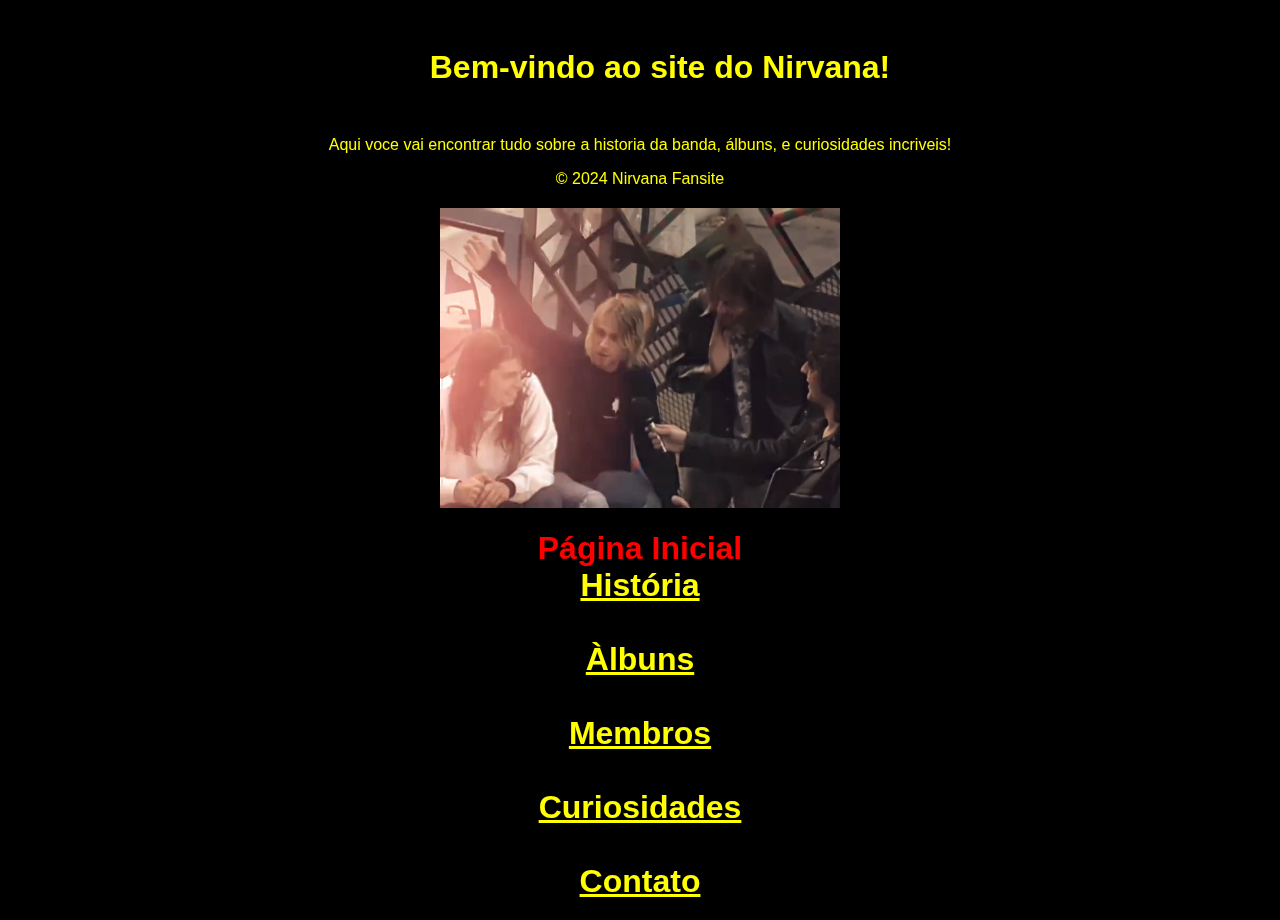
<file: index.html>
<!DOCTYPE html>
<html lang="pt-br">
<head>
    <meta charset="UTF-8">
    <meta name="viewport" content="width=device-width, initial-scale=1.0">
    <title>Bem-vindo ao Nirvana</title>
    <link rel="stylesheet" href="style.css">
    <link href="https://fonts.googlepis.com/css2?family=Roboto:wght@400;500display=swap" rel="stylesheet">
    <!--Link para a fonte Roboto-->
    <link href="https://fonts.googlepis.com/css2?family=Poppins:wght@400;600display=swap" rel="stylesheet">
    <!--Link para a fonte Poppins-->
</head>
<body>

    <header>
        
<section style="color:yellow;>
    <div style="text-align: center;">
        <h1 class="texto-destaque">Bem-vindo ao site do Nirvana!</h1>
    </div>
    </header>

        <main>
              <p style="color:yellow" class="texto-destaque">Aqui voce vai encontrar tudo sobre a historia da banda, álbuns, e curiosidades incriveis! </p>
            
        </section>  
        </main>

        <footer>
            <p style="color:yellow"  class="texto-destaque">&copy; 2024 Nirvana Fansite</p>
        </footer>
        <video src="intro.mp4" auto autoplay muted loop class="video-destaque" height="300" width="545">
    </video>
    <nav>
    <body>

        <section>
            <h1 style="color:red" class="texto-destaque>Menu de navegação:</h1>
        <ul>
            <li><a href="index.html"style="color:yellow">Página Inicial</a></li>
            <br>
            <li><a href="historia.html"style="color:yellow" class="texto-destaque">História</a></li>
            <br>
            <li><a href="Àlbuns.html"style="color:yellow" class="texto-destaque">Àlbuns</a></li>
            <br>
            <li><a href="Membros.html"style="color:yellow" class="texto-destaque">Membros</a></li>
            <br>
            <li> <a href="Curiosidades.html"style="color:yellow" class="texto-destaque">Curiosidades</a></li>
            <br>
            <li><a href="Contato.html"style="color:yellow" class="texto-destaque">Contato</a></li>
        </ul>
        </nav>
    </header>
</section>
    </body>
</html>
</file>
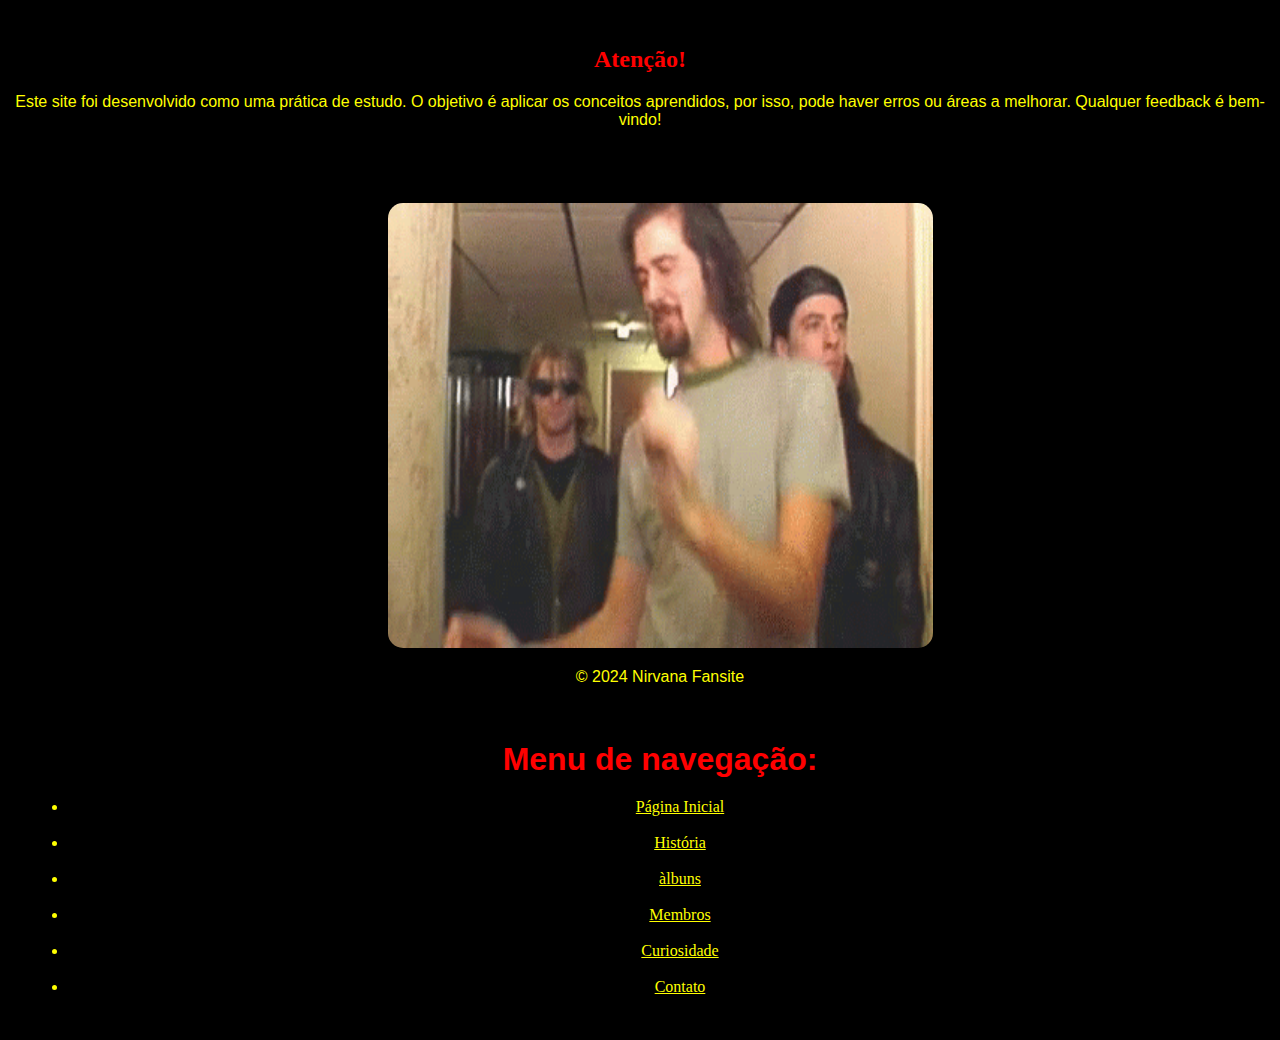
<file: Contato.html>
<!DOCTYPE html>
 <html lang="en">
 <head>
    <meta charset="UTF-8">
    <meta name="viewport" content="width=device-width, initial-scale=1.0">
    <title>Contato</title>
    <link rel="stylesheet" href="style.css">
    <link href="https://fonts.googlepis.com/css2?family=Roboto:wght@400;500display=swap" rel="stylesheet">
    <lnk href="https://fonts.googlepis.com/css2?family=Poppins:wght@400;600display=swap" rel="stylesheet">
    
 </head>
 <body>
      <br> 
      <h2 style="color:red">Atenção!</h2>
      <p style="color:yellow">Este site foi desenvolvido como uma prática de estudo. O objetivo é aplicar os conceitos aprendidos, por isso, pode haver erros ou áreas a melhorar. Qualquer feedback é bem-vindo!</p>
   </section>
   <header>
   <nav>
   <section style="color:yellow">
      <br>
      <img src="Nirvana Kurt Cobain GIF .gif" alt="Nirvana Kurt Cobain" width="445" height="445" class="video-destaque" >
      <footer>
         <p>&copy; 2024 Nirvana Fansite</p> 
      </footer>
      <br>
      <h1 style="color:red">Menu de navegação:</h1>
   <ul>
      <li><a href="index.html" style="color:yellow">Página Inicial</a></li>
      <br>
      <li><a href="historia.html"style="color:yellow">História</a></li>
      <br>
      <li><a href="Àlbuns.html"style="color:yellow">àlbuns</a></li>
      <br>
      <li><a href="Membros.html"style="color:yellow">Membros</a></li>
      <br>
      <li><a href="Curiosidades.html"style="color:yellow">Curiosidade</a></li>
      <br>
      <li><a href="Contato.html"style="color:yellow">Contato</a></li>
   </ul>
</nav>
   </header>
</section> 
 </body>
 </html>
</file>
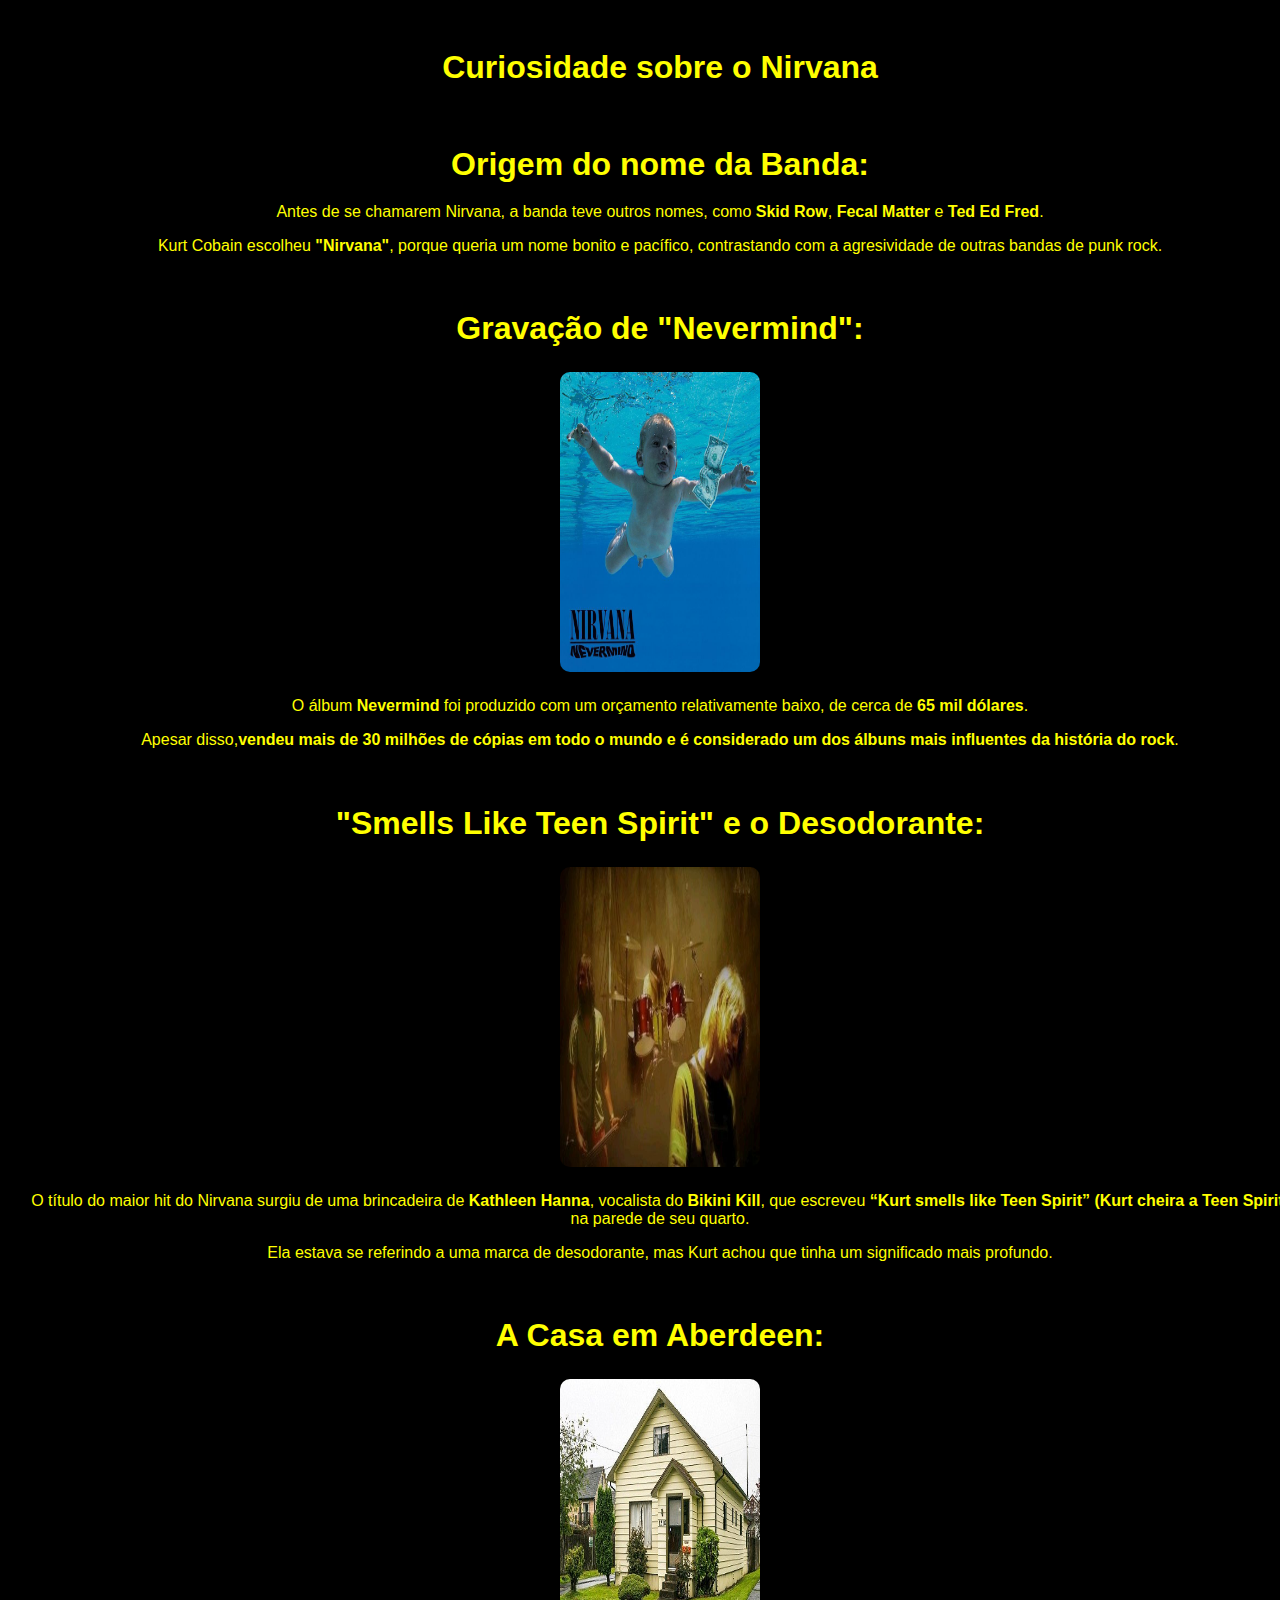
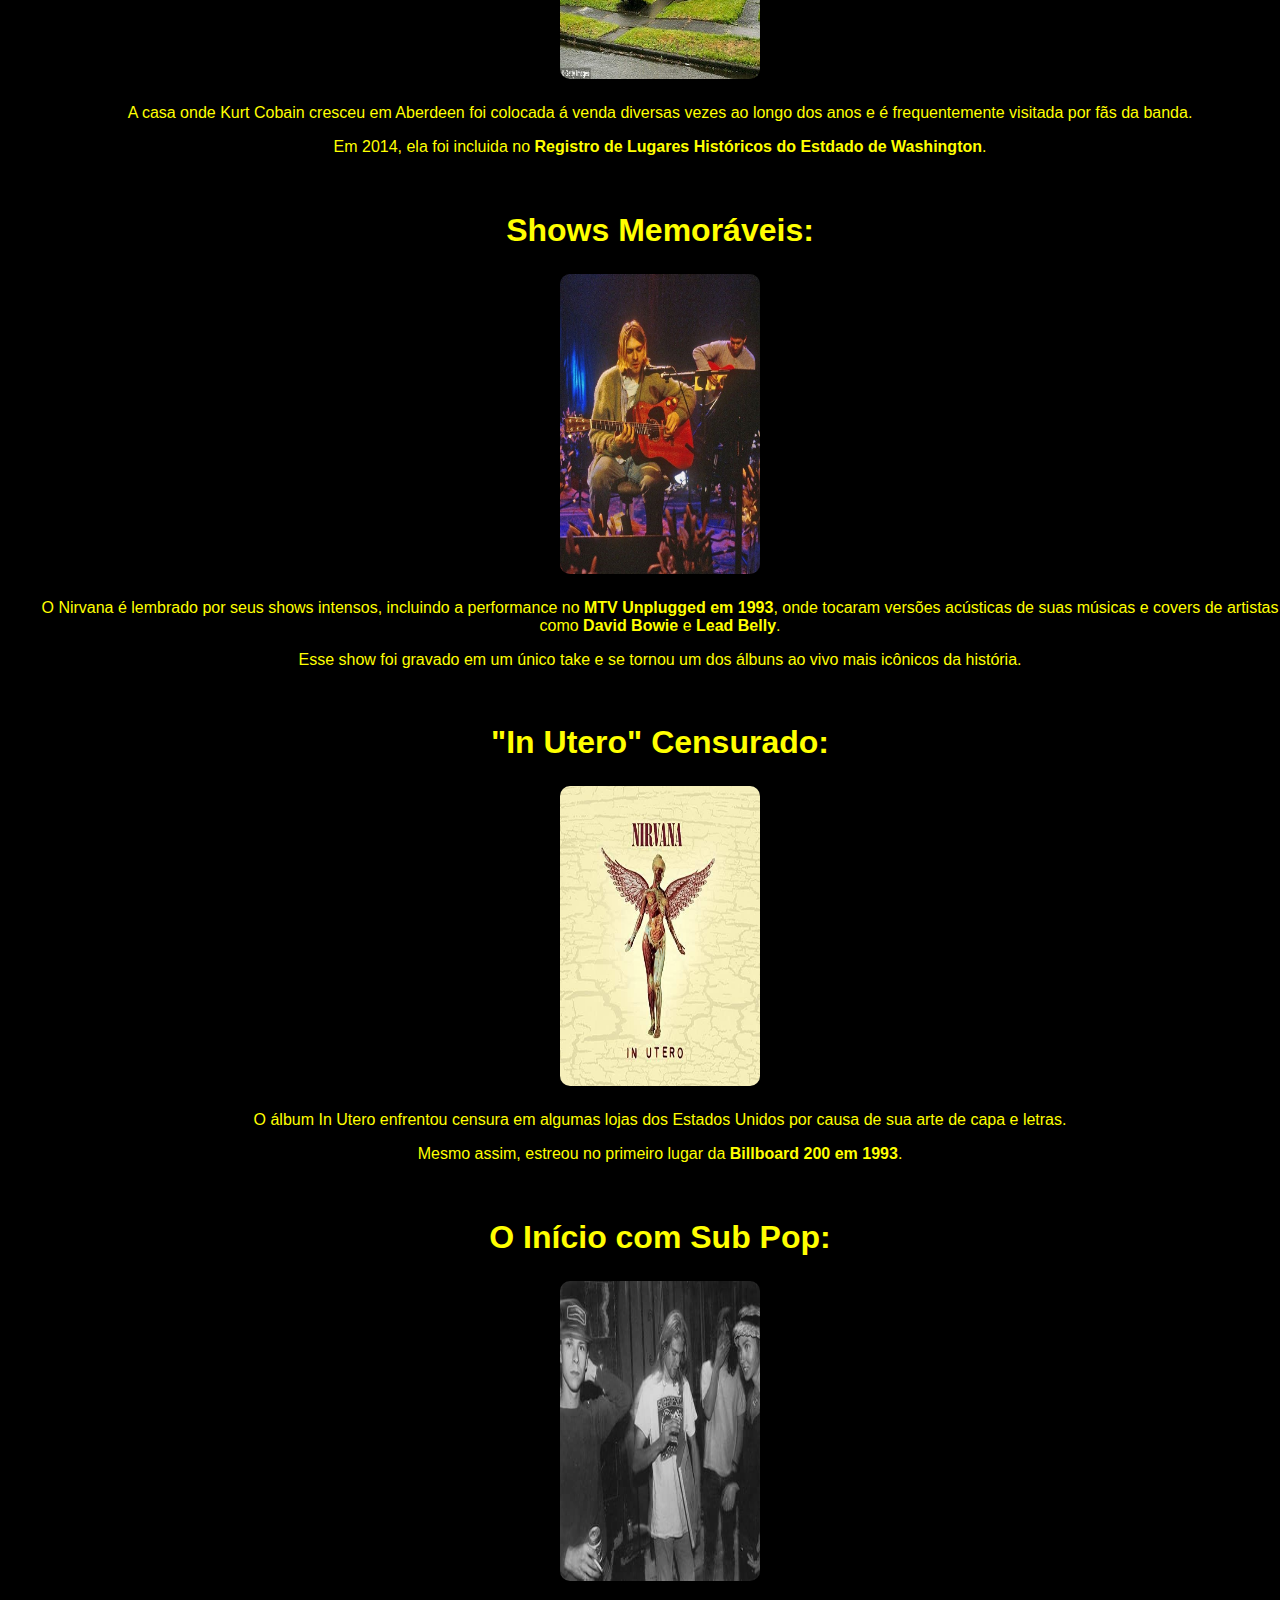
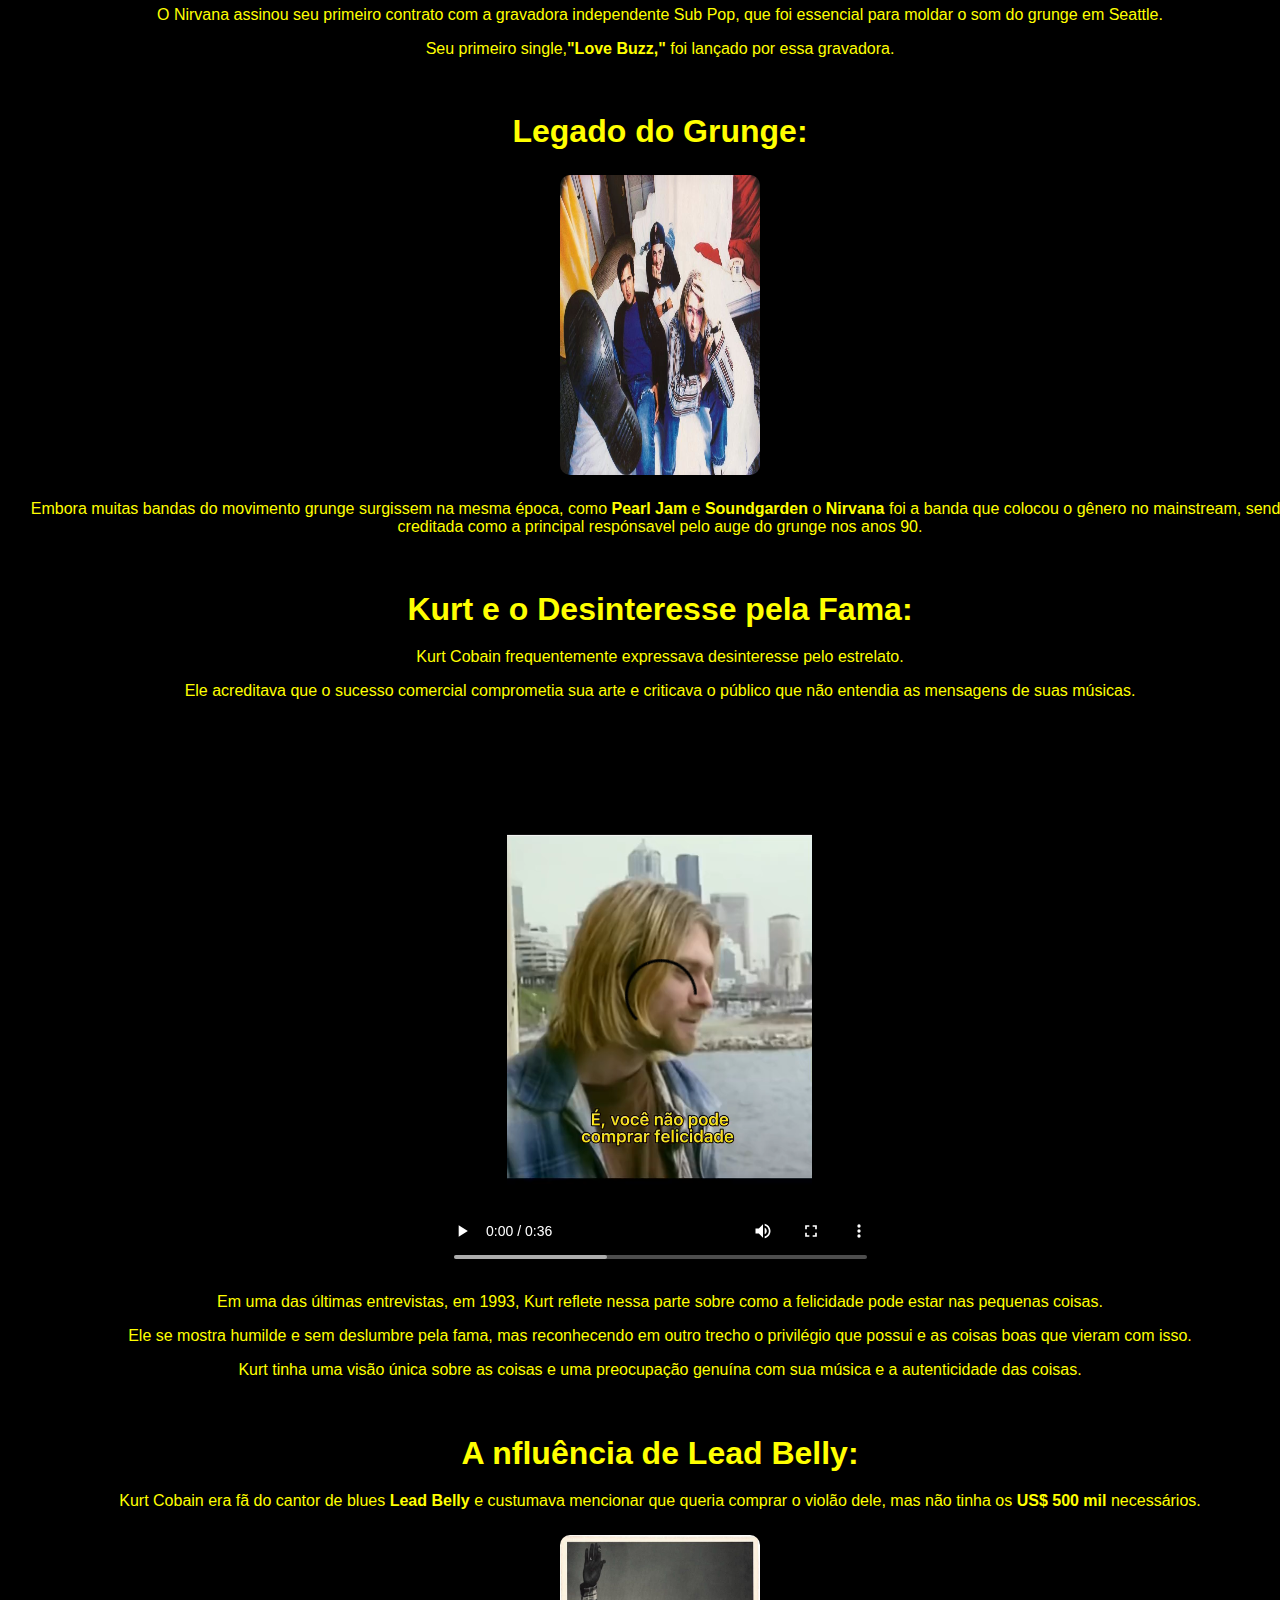
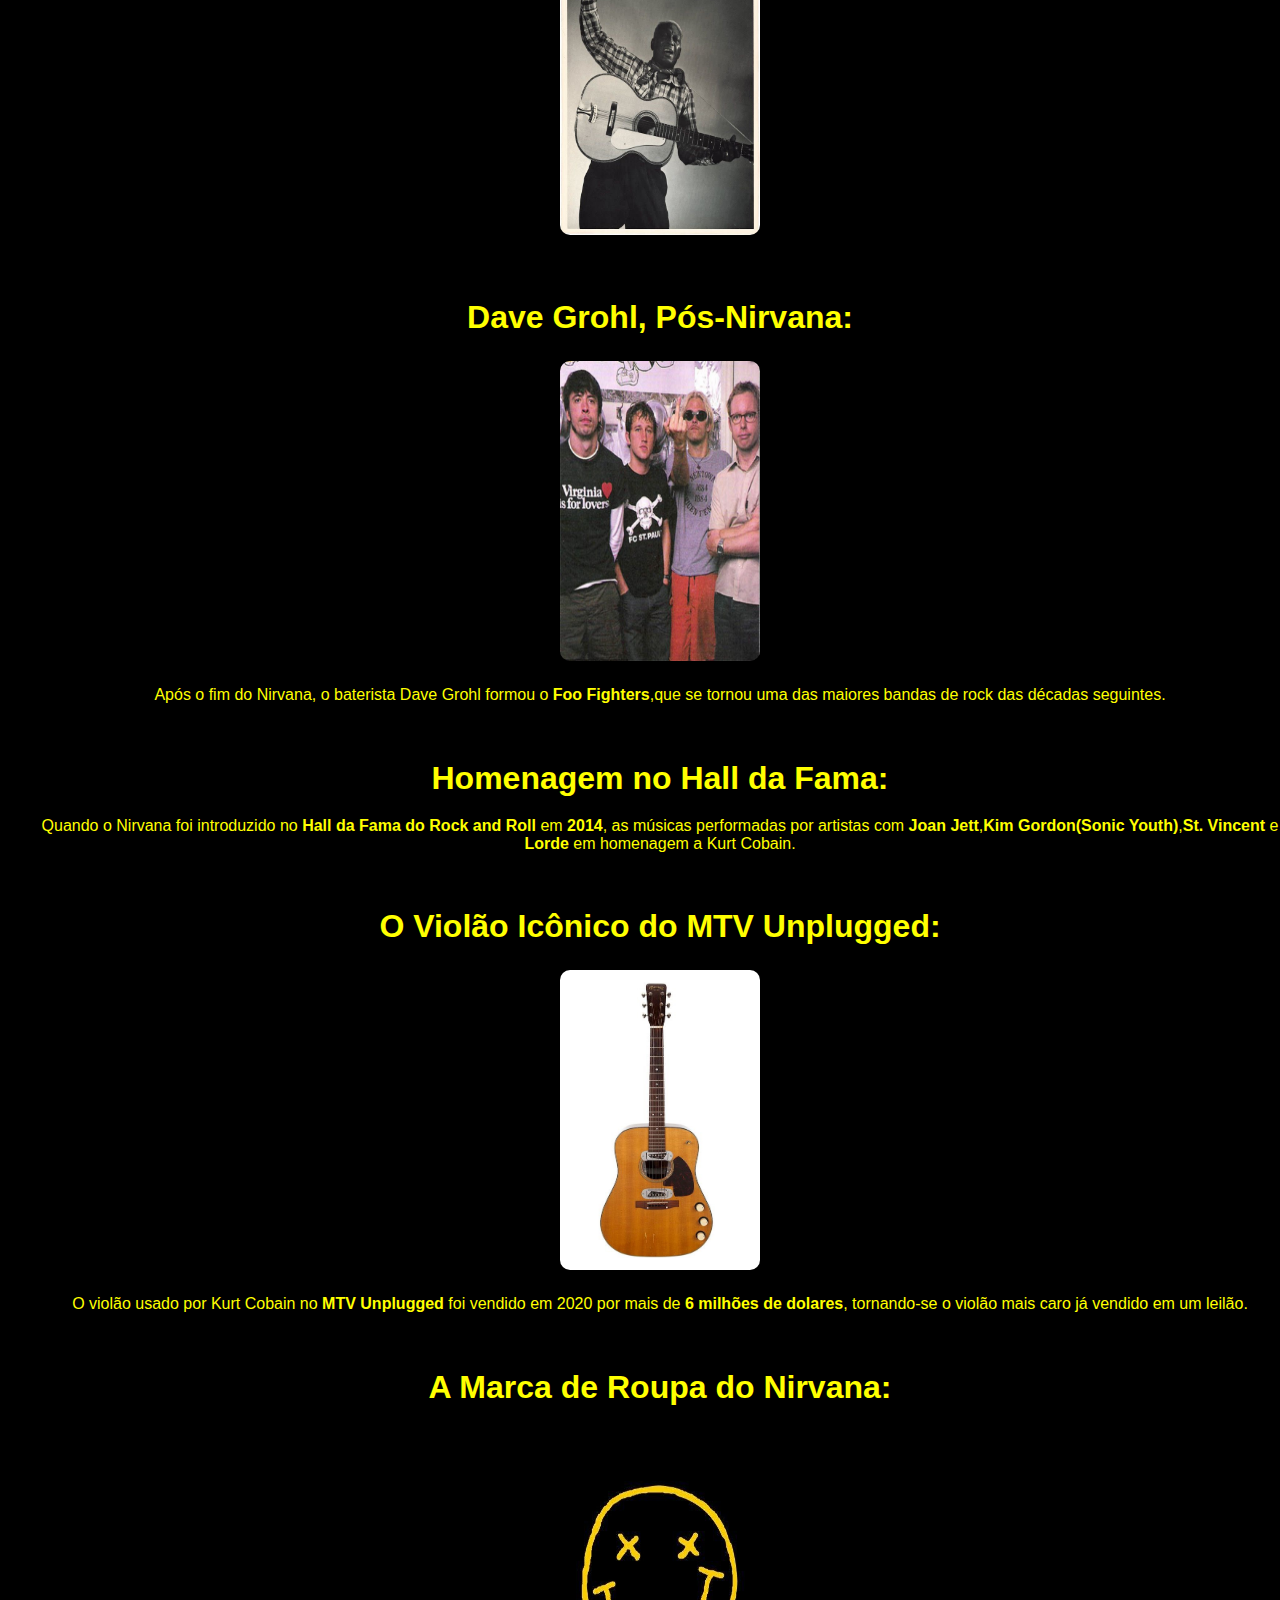
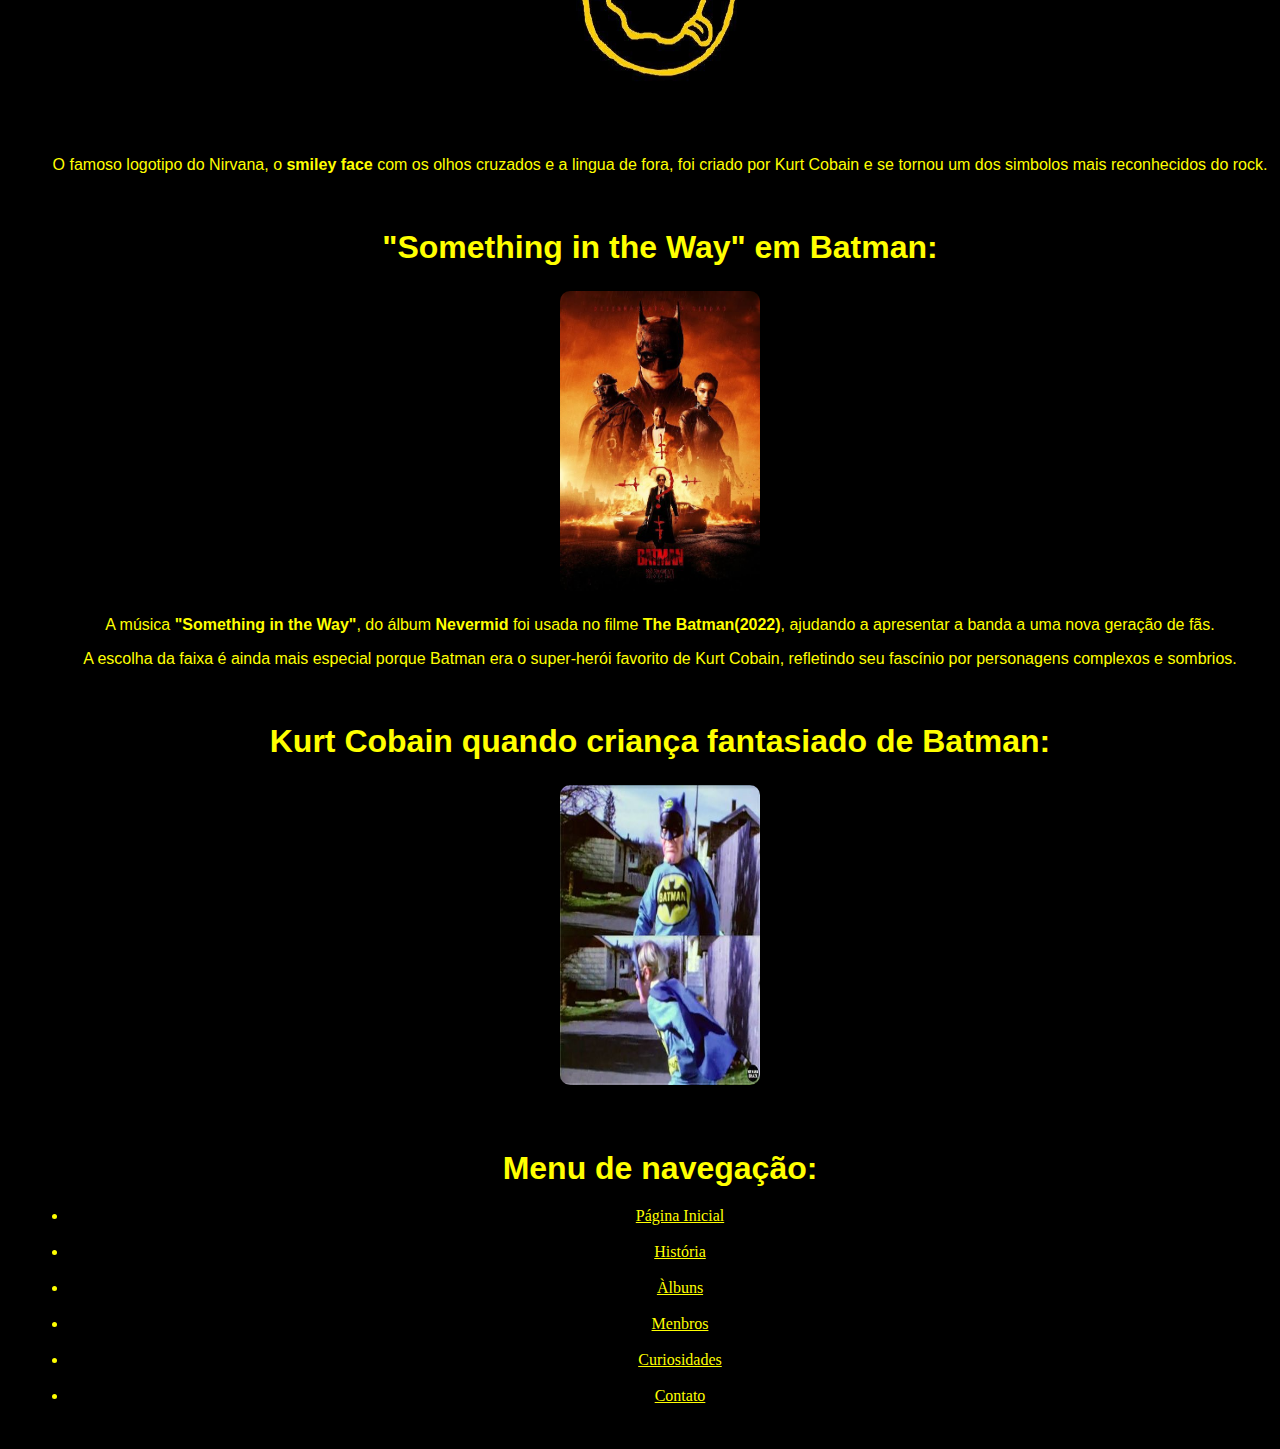
<file: Curiosidades.html>
<!DOCTYPE html>
<html lang="pt-BR">
<head><!--Configuração-->
    <meta charset="UTF-8">
    <meta name="viewport"content="width=device-width,initial-scale=1.0">
    <title>Curiosidades sobre o NIrvana</title>
    <link rel="stylesheet"href="style.css">
</head>
       <body><!--Corpo do site, e onde tudo que for visivel vai está-->
          
        <header>
            <section style="color:yellow">
                <h1>Curiosidade sobre o Nirvana</h1>
                <br>
                <h1>Origem do nome da Banda:</h1>
                <p>Antes de se chamarem Nirvana, a banda teve outros nomes, como <strong>Skid Row</strong>, <strong>Fecal Matter</strong> e <strong>Ted Ed Fred</strong>.</p>
                <p>Kurt Cobain escolheu <strong>"Nirvana"</strong>, porque queria um nome bonito e pacífico, contrastando com a agresividade de outras bandas de punk rock.</p>
            </section> 
            <section style="color:yellow">
            <br>
            <h1>Gravação de "Nevermind":</h1>
            <img src="Nirvana - Nevermind.jpg" height="300" width="545"  class="imagem-destaque">
            <p>O álbum<strong> Nevermind</strong> foi produzido com um orçamento relativamente baixo, de cerca de <strong>65 mil dólares</strong>.</p>
            <p>Apesar disso,<strong>vendeu mais de 30 milhões de cópias em todo o mundo e é considerado um dos álbuns mais influentes da história do rock</strong>.</p>
            </section>
            <br>
            <section style="color:yellow">
            <h1>"Smells Like Teen Spirit" e o Desodorante:</h1>
            <img src="Like Tenn Spirit.jpeg" height="300" width="545" class="imagem-destaque">
            <p>O título do maior hit do Nirvana surgiu de uma brincadeira de<strong> Kathleen Hanna</strong>, vocalista do <strong>Bikini Kill</strong>, que escreveu <strong>“Kurt smells like Teen Spirit” (Kurt cheira a Teen Spirit)</strong> na parede de seu quarto.</p>
            <p>Ela estava se referindo a uma marca de desodorante, mas Kurt achou que tinha um significado mais profundo.</p>
            </section>
            <br>
            <section style="color:yellow">
            <h1>A Casa em Aberdeen:</h1>
            <img src="Casa.jpg" height="300" width="545" class="imagem-destaque">
            <p>A casa onde Kurt Cobain cresceu em Aberdeen foi colocada á venda diversas vezes ao longo dos anos e é frequentemente visitada por fãs da banda.</p>
            <p>Em 2014, ela foi incluida no<strong> Registro de Lugares Históricos do Estdado de Washington</strong>.</p>
            </section>
            <br>
            <section style="color:yellow">
            <h1>Shows Memoráveis:</h1>
            <img src="pretty.jpg" height="300" width="545" class="imagem-destaque">
            <p>O Nirvana é lembrado por seus shows intensos, incluindo a performance no <strong>MTV Unplugged em 1993</strong>, onde tocaram versões acústicas de suas músicas e covers de artistas como <strong>David Bowie</strong> e <strong>Lead Belly</strong>.</p>
            <p>Esse show foi gravado em um único take e se tornou um dos álbuns ao vivo mais icônicos da história.</p>
            </section>
            <br>
            <section style="color:yellow">
                <h1>"In Utero" Censurado:</h1>
                <img src="nirvana-In Utero.jpg" height="300" width="545" class="imagem-destaque">
                <p>O álbum In Utero enfrentou censura em algumas lojas dos Estados Unidos por causa de sua arte de capa e letras.</p>
                <p>Mesmo assim, estreou no primeiro lugar da <strong>Billboard 200 em 1993</strong>.</p>
            </section>
            <br>
            <section style="color:yellow">
            <h1>O Início com Sub Pop:</h1>
            <img src="Nirvana sub-pop - Copia.jpg" height="300" width="545" class="imagem-destaque">
            <p>O Nirvana assinou seu primeiro contrato com a gravadora independente Sub Pop, que foi essencial para moldar o som do grunge em Seattle.</p>
            <p>Seu primeiro single,<strong>"Love Buzz,"</strong> foi lançado por essa gravadora.</p>
            </section>
            <br>
            <section style="color:yellow">
            <h1>Legado do Grunge:</h1>
            <img src="nirvana-foto .jpg" height="300" width="545" class="imagem-destaque">
            <p>Embora muitas bandas do movimento grunge surgissem na mesma época, como <strong>Pearl Jam</strong> e <strong>Soundgarden</strong> o <strong>Nirvana</strong> foi a banda que colocou o gênero no mainstream, sendo creditada como a principal respónsavel pelo auge do grunge nos anos 90.</p>
            </section>
            <br>
            <section style="color:yellow">
                <h1>Kurt e o Desinteresse pela Fama:</h1>
                <p>Kurt Cobain frequentemente expressava desinteresse pelo estrelato.</p>
                <p>Ele acreditava que o sucesso comercial comprometia sua arte e criticava o público que não entendia as mensagens de suas músicas.</p>
                <br>
                <video width="445" height="545" controls>
                    <source src="Ultima  entrevista.mp4" type="video/mp4">
                </video>
                <p>Em uma das últimas entrevistas, em 1993, Kurt reflete nessa parte sobre como a felicidade pode estar nas pequenas coisas.</p>
                <p>Ele se mostra humilde e sem deslumbre pela fama, mas reconhecendo em outro trecho o privilégio que possui e as coisas boas que vieram com isso.</p>
                <p>Kurt tinha uma visão única sobre as coisas e uma preocupação genuína com sua música e a autenticidade das coisas.</p>
            </section>
            <section style="color:yellow">
                <br>
            <h1>A nfluência de Lead Belly:</h1>
            <p>Kurt Cobain era fã do cantor de blues<strong> Lead Belly</strong> e custumava mencionar que queria comprar o violão dele, mas não tinha os <strong>US$ 500 mil</strong> necessários.</p>
            <img src="Lead Belly.jpg" height="300" width="545" class="imagem-destaque">
            </section>
            <br>
            <section style="color:yellow">
            <h1>Dave Grohl, Pós-Nirvana:</h1>
            <img src="Foo fighters.jpeg" height="300" width="545" class="imagem-destaque">
            <p>Após o fim do Nirvana, o baterista Dave Grohl formou o <strong> Foo Fighters</strong>,que se tornou uma das maiores bandas de rock das décadas seguintes.</p>
            </section> 
            <br>
            <section style="color:yellow">
            <h1>Homenagem no Hall da Fama:</h1>
            <p>Quando o Nirvana foi introduzido no <strong>Hall da Fama do Rock and Roll</strong> em <strong>2014</strong>, as músicas performadas por artistas com <strong>Joan Jett</strong>,<strong>Kim Gordon(Sonic Youth)</strong>,<strong>St. Vincent</strong> e <strong>Lorde</strong> em homenagem a Kurt Cobain.</p>
            </section>
            <section style="color:yellow">
            <br>
            <h1>O Violão Icônico do MTV Unplugged:</h1>
            <img src="Violão.jpg" height="300" width="545" class="imagem-destaque">
            <p>O violão usado por Kurt Cobain no <strong>MTV Unplugged</strong> foi vendido em 2020 por mais de <strong>6 milhões de dolares</strong>, tornando-se o violão mais caro já vendido em um leilão.</p> 
            </section> 
            <br>
            <section style="color:yellow">
                <h1>A Marca de Roupa do Nirvana:</h1>
                <img src="Smiley face.jpg" height="300" width="545" class="imagem-destaque">
                <p>O famoso logotipo do Nirvana, o <strong>smiley face</strong> com os olhos cruzados e a lingua de fora, foi criado por Kurt Cobain e se tornou um dos simbolos mais reconhecidos do rock.</p>
            </section>
            <br>
            <section style="color:yellow">
                <h1>"Something in the Way" em Batman:</h1>
                <img  src="The Batman.jpeg" height="300" width="545" class="imagem-destaque"> 
                <p>A música<strong> "Something in the Way"</strong>, do álbum <strong>Nevermid</strong> foi usada no filme <strong>The Batman(2022)</strong>, ajudando a apresentar a banda a uma nova geração de fãs.</p>
                <p>A escolha da faixa é ainda mais especial porque Batman era o super-herói favorito de Kurt Cobain, refletindo seu fascínio por personagens complexos e sombrios.</p>
            </section>
            <br>
            <section style="color:yellow">
                <h1>Kurt Cobain quando criança fantasiado de Batman:</h1>
                <img src="Kurt Cobain, Montage Of Heck.jpeg" height="300" width="545" class="imagem-destaque">
            </section>
        <nav>
            <body>
                <section style="color:yellow">
                    <br>
                <h1 style="color:yellow"> Menu de navegação:</h1>
                <ul>
                    <li> <a href="index.html" style="color:yellow">Página Inicial</a></li>
                    <br>
                    <li> <a href="historia.html"style="color:yellow" >História</a></li>
                    <br>
                    <li> <a href="Àlbuns.html" style="color:yelloW">Àlbuns</a></li>
                    <br>
                    <li> <a href="Membros.html" style="color:yellow">Menbros</a></li>
                    <br>
                    <li> <a href="Curiosidades.html" style="color:yellow">Curiosidades</a></li>
                    <br> 
                    <li> <a  href="Contato.html" style="color:yellow">Contato</a></li>
                </ul> 
            </nav>
        </body>
    </section>
</header>
</file>
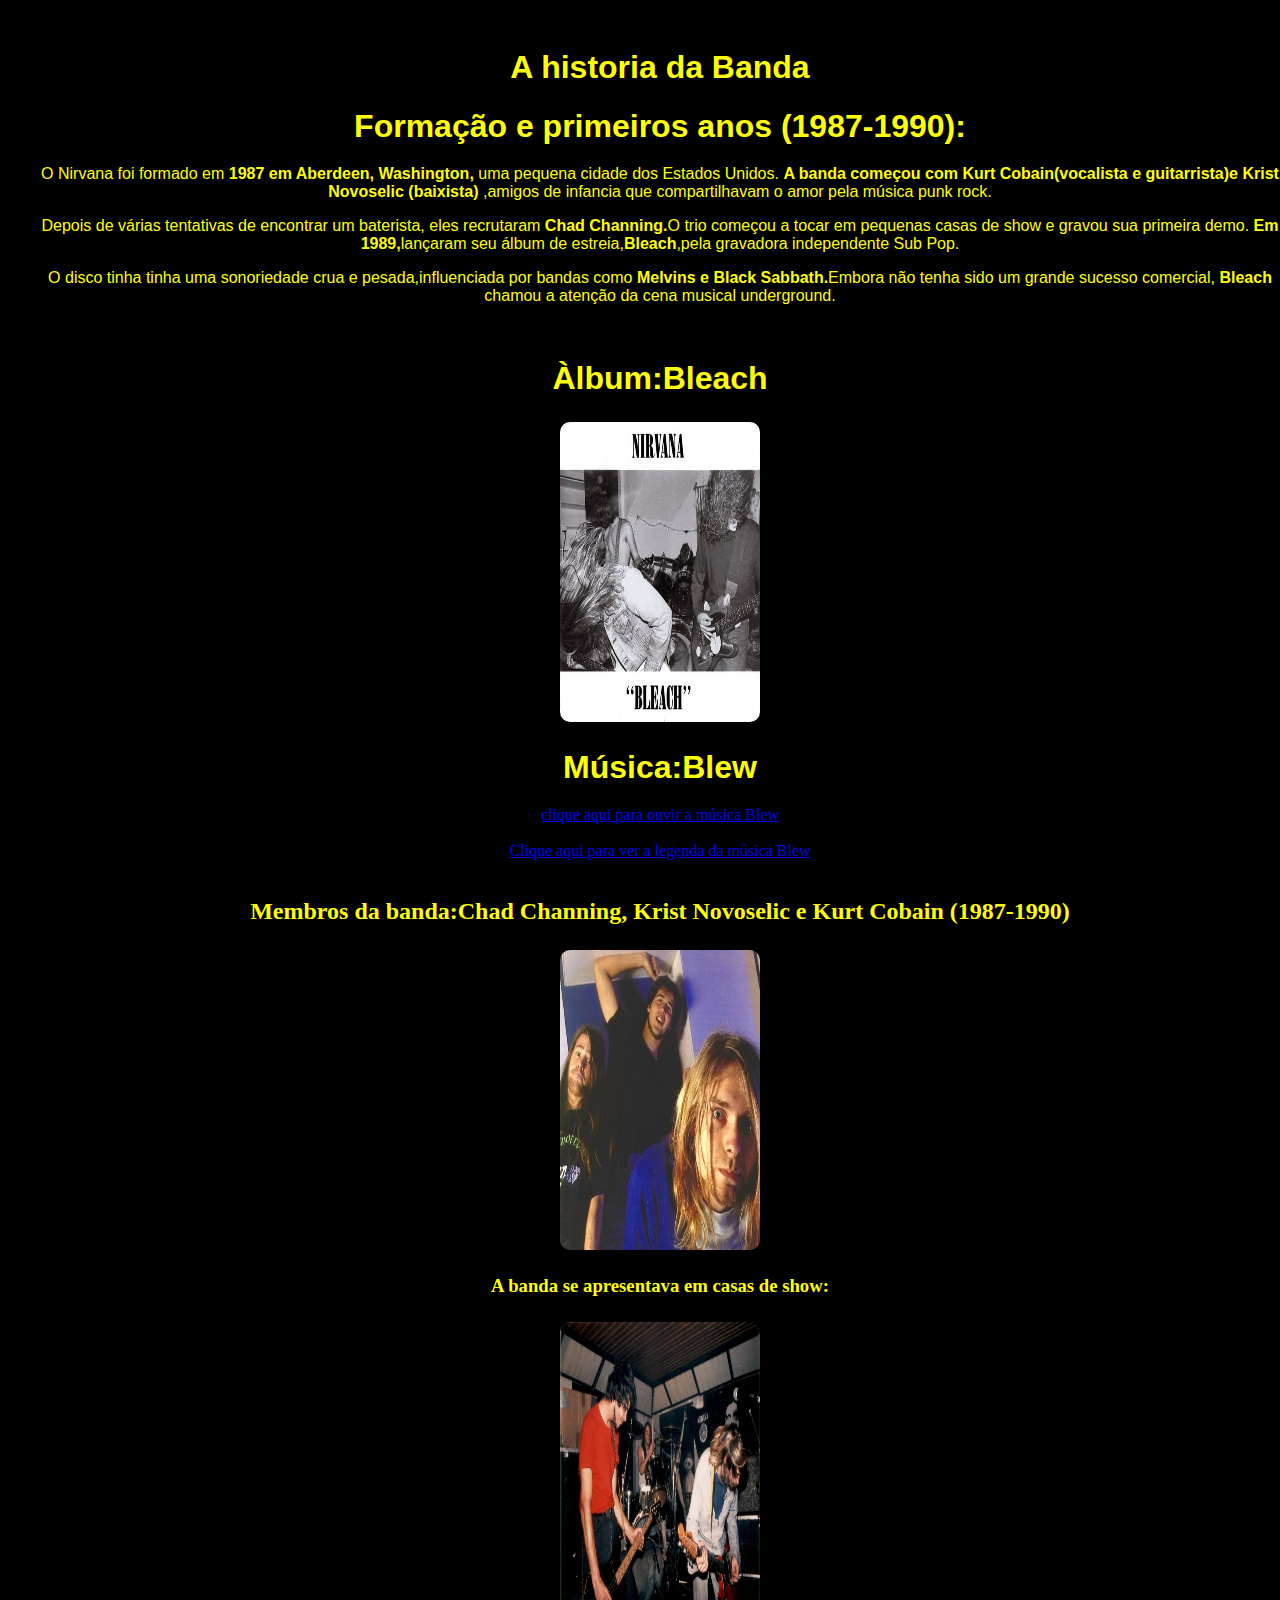
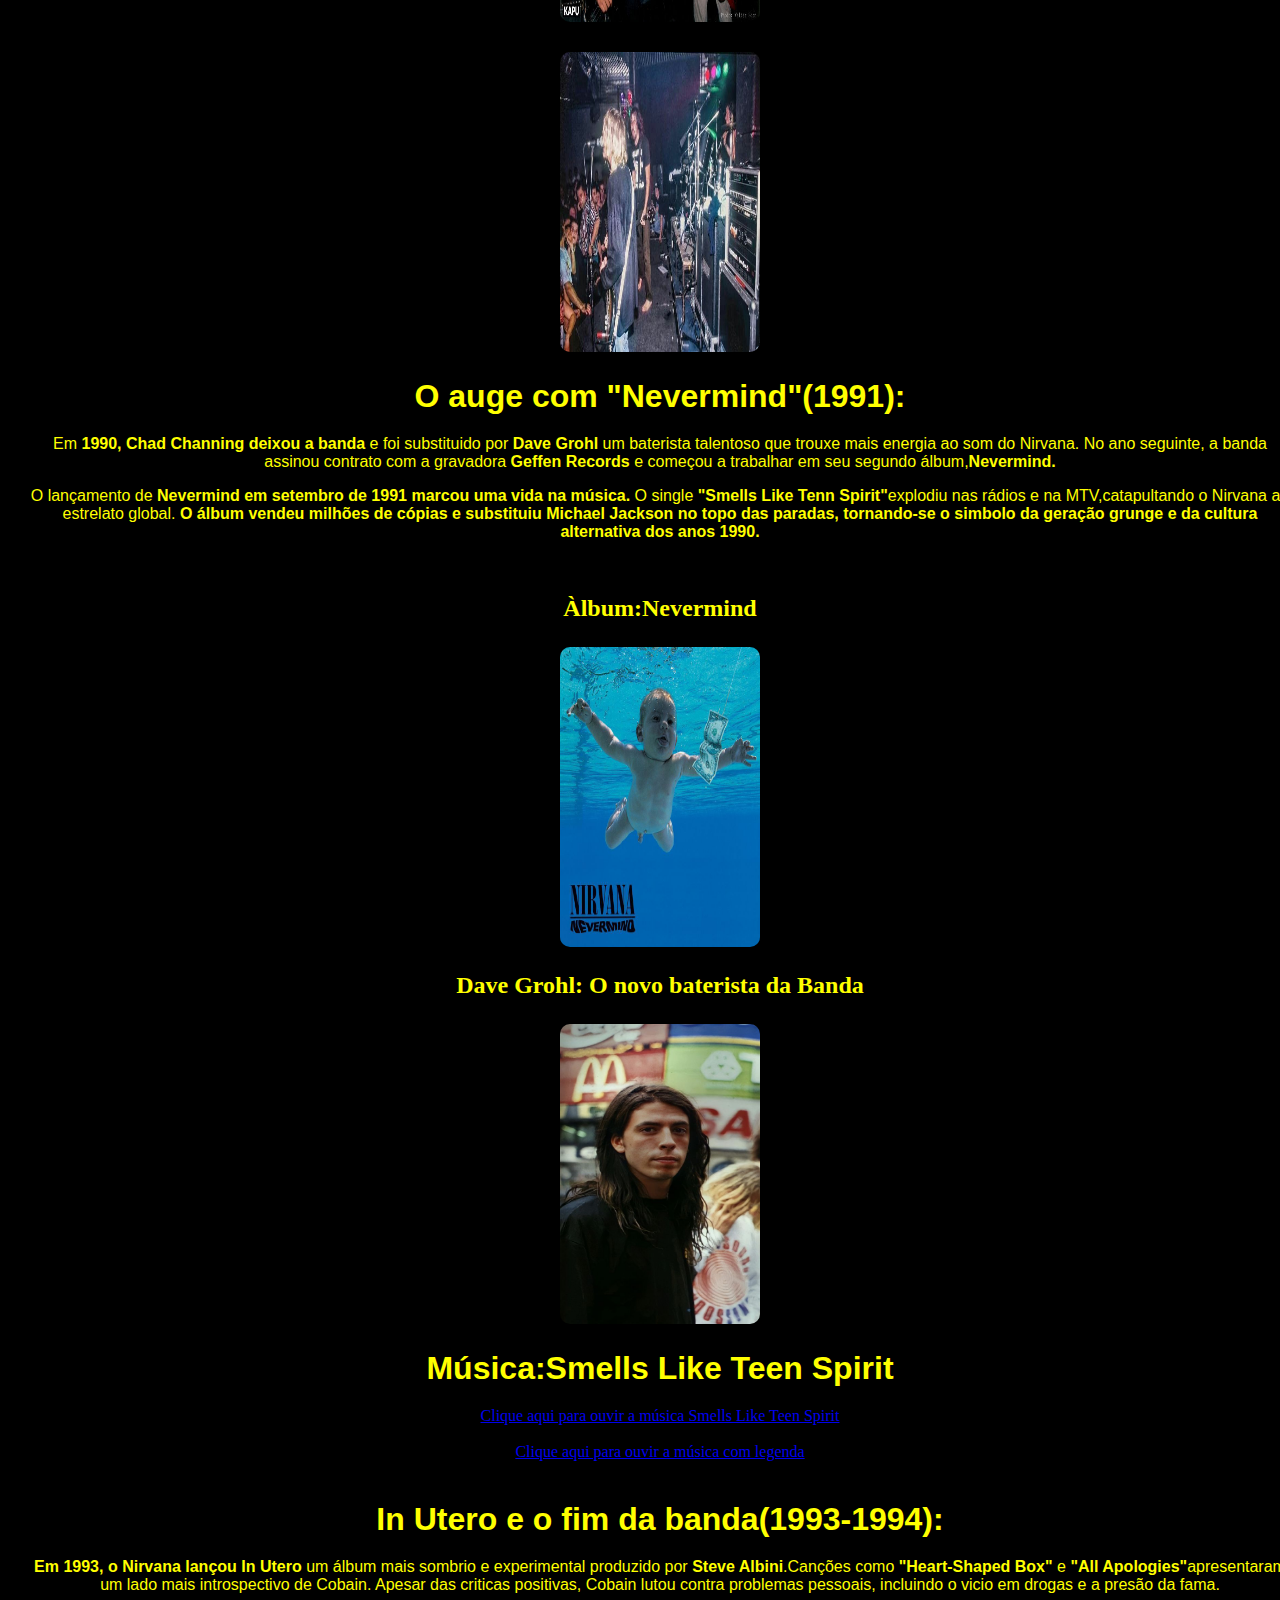
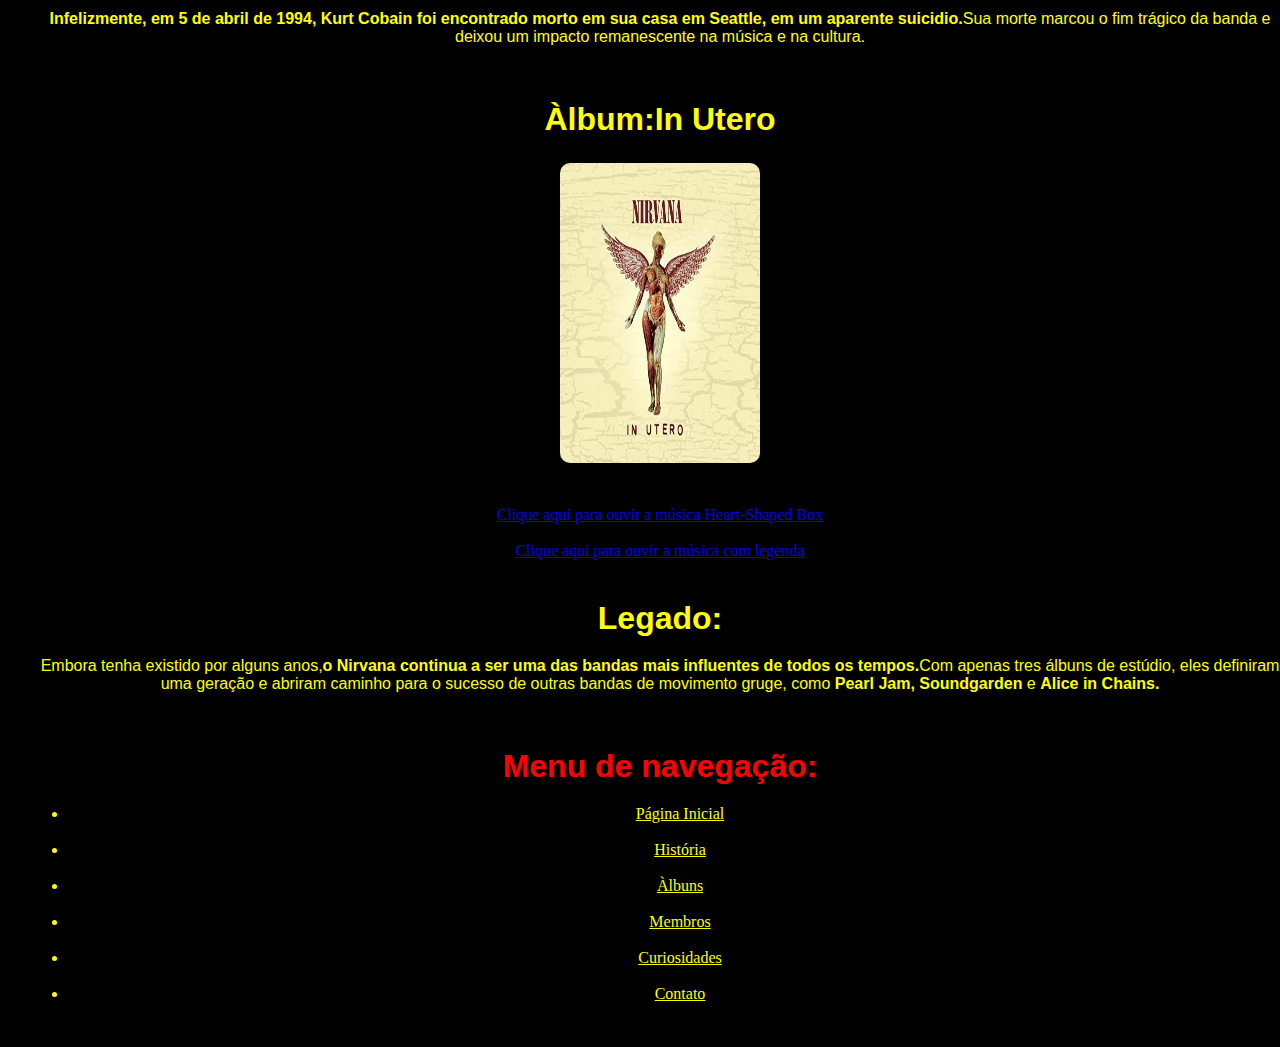
<file: historia.html>
<!DOCTYPE html>
<html lang="pt-BR">
<head>
     <meta charset="UTF-8">
    <meta name="viewport"content="width=device-width,initial-scale=1.0">
    <title>A história da Banda</title>
    <link rel="stylesheet"href="style.css"><!--Relacionar o CSS-->
</head>
        <body>
            
            
            <header>
                <section style="color:yellow">
                <h1>A historia da Banda</h1> 
                <h1> Formação e primeiros anos (1987-1990): </h1>
                <p> O Nirvana foi formado em <strong> 1987  </strong> <strong> em Aberdeen, Washington, </strong> uma pequena cidade dos Estados Unidos. <strong>A banda começou com Kurt Cobain(vocalista e guitarrista)e Krist Novoselic (baixista) </strong>,amigos de infancia que compartilhavam o amor pela música punk rock.</p>
                <p>Depois de várias tentativas de encontrar um baterista, eles recrutaram <strong>Chad Channing.</strong>O trio começou a tocar em pequenas casas de show e gravou sua primeira demo. <strong>Em 1989,</strong>lançaram seu álbum de estreia,<strong>Bleach</strong>,pela gravadora independente Sub Pop. </p>
                <p>O disco tinha tinha uma sonoriedade crua e pesada,influenciada por bandas como <strong>Melvins e Black Sabbath.</strong>Embora não tenha sido um grande sucesso comercial, <strong>Bleach</strong> chamou a atenção da cena musical underground.</p>
                </section>
                <section>
                    <br>
                <h1 style="color:yellow">Àlbum:Bleach</h1>
                    </div>
                <img src="nirvana-bleach.jpg"  height="300" width="545" class="imagem-destaque"> 
                </section>
                <section> 
                <h1 style="color:yellow">Música:Blew</h1> 
                <body>
                    <section style="color:yellow">
                        
                <a href="https://open.spotify.com/intl-pt/track/7pETV41GUutaZ6KMHMAYIH?si=7515fabad4ed4422" target="_blank" title="Clique aqui para ouvir a música">
                    clique aqui para ouvir a música Blew
                </a>
                    </section>
                <section>
                    <br>
                <a href="https://www.youtube.com/watch?v=2KgV-FmcB3I" target="_blank" title="Clique aqui para ver a legenda da música">
                    Clique aqui para ver a legenda da música Blew
                </a>
                </section>
                </section>
                </section> 
                <section style="color:yellow">
                    <br>
                <h2>Membros da banda:Chad Channing, Krist Novoselic e Kurt Cobain (1987-1990)</h2>
                </section>
                <img src="nirvana-90.jpg" height="300" width="545" class="imagem-destaque">
                <section style="color:yellow">
                <h3>A banda se apresentava em casas de show:</h3>
                <img src="nirvana- casa de show.1.jpg" height="300" width="755" class="imagem-destaque"> <img src="nirvana- casa de show.jpg" height="300" width="755" class="imagem-destaque">
                </section>
                <section style="color:yellow">
                <h1> O auge com "Nevermind"(1991):</h1>
                <p>Em <strong>1990, Chad Channing deixou a banda </strong> e foi substituido por<strong> Dave Grohl </strong>um baterista talentoso que trouxe mais energia ao som do Nirvana. No ano seguinte, a banda assinou contrato com a gravadora <strong>Geffen Records</strong> e começou a trabalhar em seu segundo álbum,<strong>Nevermind.</strong></p>
                <p> O lançamento de <strong>Nevermind em setembro de 1991 marcou uma vida na música.</strong> O single <strong>"Smells Like Tenn Spirit"</strong>explodiu nas rádios e na MTV,catapultando o Nirvana ao estrelato global. <strong>O álbum vendeu milhões de cópias e substituiu Michael Jackson no topo das paradas, tornando-se o simbolo da geração grunge e da cultura alternativa dos anos 1990.</strong>
                </section>
                <section style="color=yellow">
                    <br>
                <h2 style="color:yellow">Àlbum:Nevermind</h2>
                </section>
                <img src="Nirvana - Nevermind.jpg" height="300" width="545" class="imagem-destaque"> 
                <section style="color:yellow">
                <h2> Dave Grohl: O novo baterista da Banda</h2>
                <img src="Nirvana-Dave.jpg" height="300" width="545" class="imagem-destaque">
                <h1> Música:Smells Like Teen Spirit</h1>
                <a href="https://open.spotify.com/intl-pt/track/4CeeEOM32jQcH3eN9Q2dGj?si=84d75c3a743e45d5" target="_blank" title="Clique aqui para ouvir a música">
                    Clique aqui para ouvir a música Smells Like Teen Spirit
                </a>
                <section>
                    <br>
                <a href="https://www.youtube.com/watch?v=gbzTwyvlOtc" target="_blank" title="Clique aqui para ouvir a música com legenda">
                    Clique aqui para ouvir a música com legenda 
                </a>
                </section>
                <section style="color:yellow">
                    <br>
                <h1> In Utero e o fim da banda(1993-1994):</h1>
                <p><strong>Em 1993, o Nirvana lançou In Utero</strong> um álbum mais sombrio e experimental produzido por <strong>Steve Albini</strong>.Canções como <strong>"Heart-Shaped Box"</strong> e <strong>"All Apologies"</strong>apresentaram um lado mais introspectivo de Cobain. Apesar das criticas positivas, Cobain lutou contra problemas pessoais, incluindo o vicio em drogas e a presão da fama. </p>
                </section>
                <section style="color:yellow">
                <p> <strong>Infelizmente, em 5 de abril de 1994, Kurt Cobain foi encontrado morto em sua casa em Seattle, em um aparente suicidio.</strong>Sua morte marcou o fim trágico da banda e deixou um impacto remanescente na música e na cultura.</p>
                    <br>
                <h1>Àlbum:In Utero</h1>
                <img src="nirvana-In Utero.jpg" height="300" width="545" class="imagem-destaque">
                    <br>
                <a href="https://open.spotify.com/intl-pt/track/11LmqTE2naFULdEP94AUBa?si=e88b8f269eaf40c1" target="_blank" title="Clique aqui para ouvir a música">
                    Clique aqui para ouvir a música Heart-Shaped Box
                </a>
                <section>
                    <br>
                    <a href="https://www.youtube.com/watch?v=gx0JtEmReQo" target="_blank" title="Clique aqui para ouvir a música com legenda">
                        Clique aqui para ouvir a música com legenda
                    </a>
                </section>
               </section>
                <section>
                    <br>
                <h1>Legado:</h1>
                <p>Embora tenha existido por alguns anos,<strong>o Nirvana continua a ser uma das bandas mais influentes de todos os tempos.</strong>Com apenas tres álbuns de estúdio, eles definiram  uma geração e abriram caminho para o sucesso de outras bandas de movimento gruge, como <strong>Pearl Jam,</strong> <strong>Soundgarden</strong> e <strong>Alice in Chains.</strong></p>
                </section>
                

                <nav>
                    <body>
                
                        <section>
                             <br>
                            <h1 style="color:red">Menu de navegação:</h1>
                        <ul>
                            <li><a href="index.html"style="color:yellow">Página Inicial</a></li>
                            <br>
                            <li><a href="historia.html"style="color:yellow">História</a></li>
                            <br>
                            <li><a href="Àlbuns.html"style="color:yellow">Àlbuns</a></li>
                            <br>
                            <li><a href="Membros.html"style="color:yellow">Membros</a></li>
                            <br>
                            <li> <a href="Curiosidades.html"style="color:yellow">Curiosidades</a></li>
                            <br>
                            <li><a href="Contato.html"style="color:yellow">Contato</a></li>
                        </ul>
                        </nav>
                    </header>
                </section>
                    </body>
                </html>
</file>
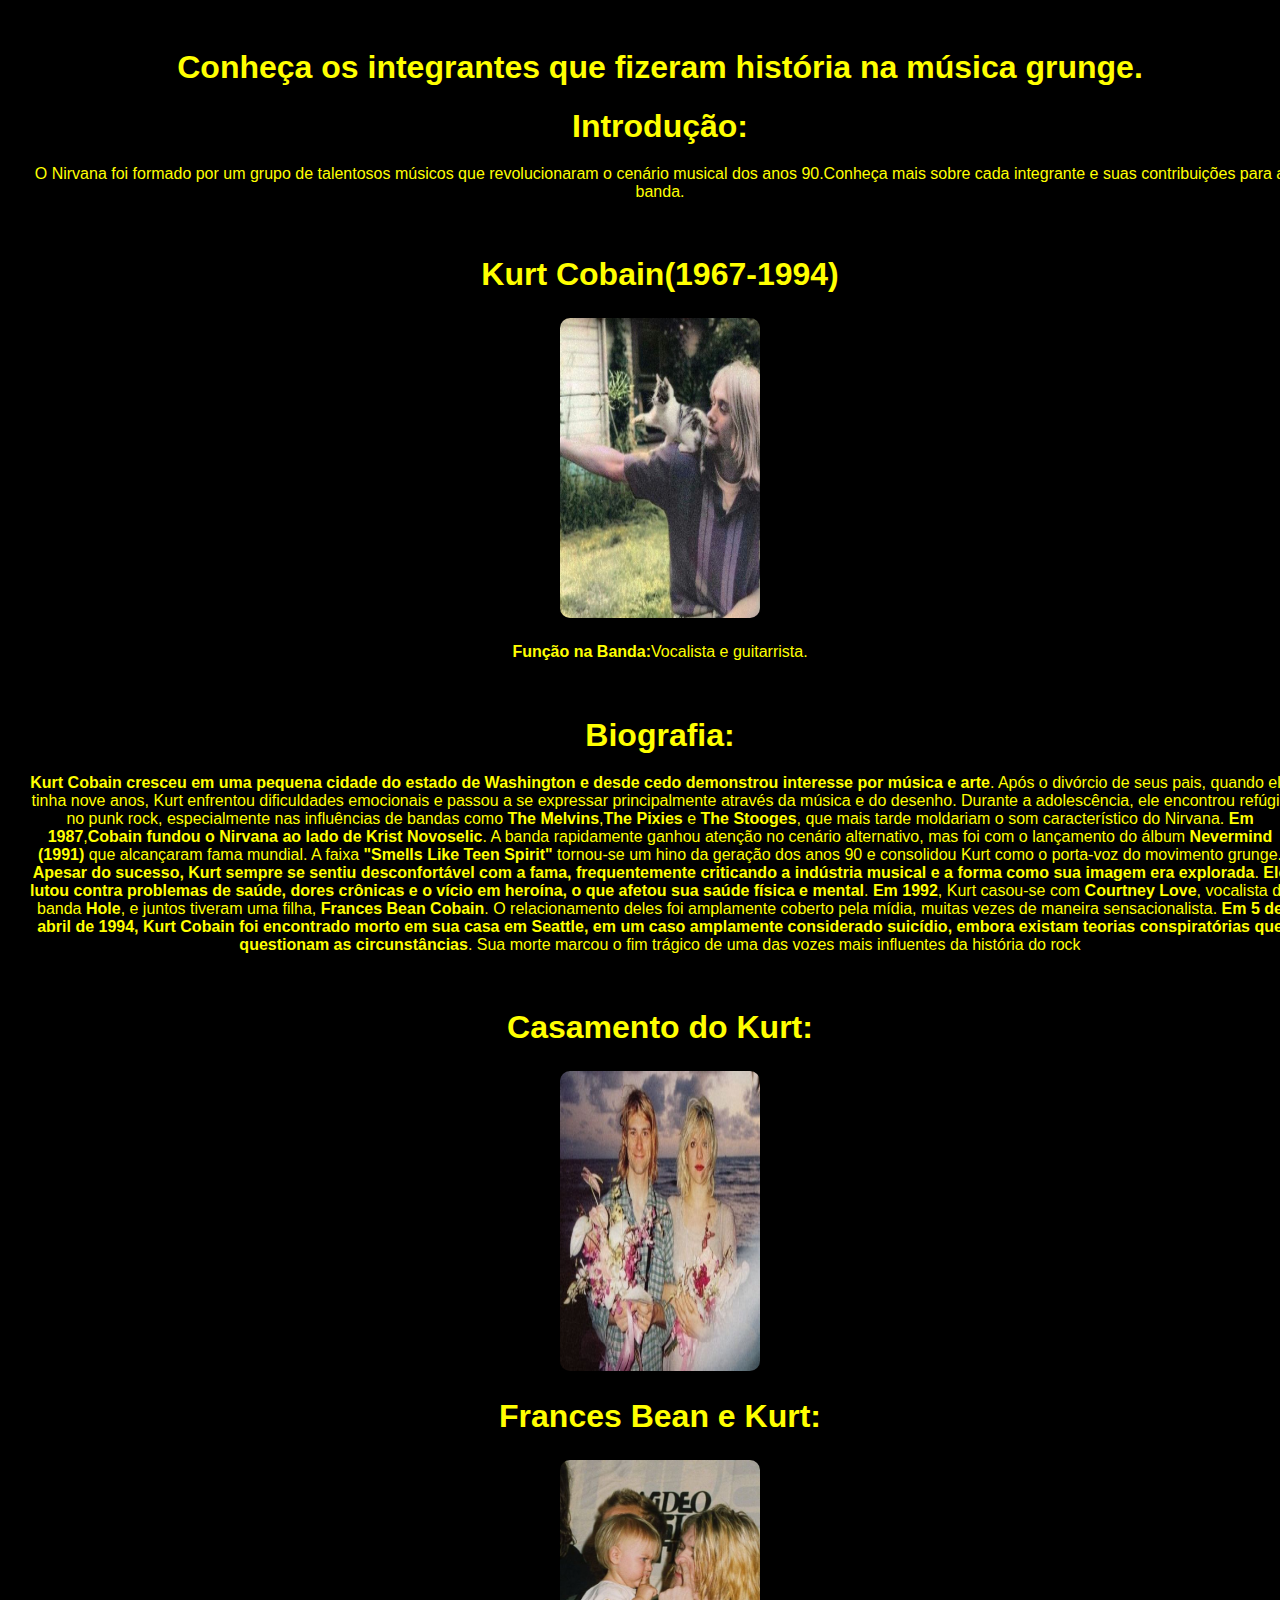
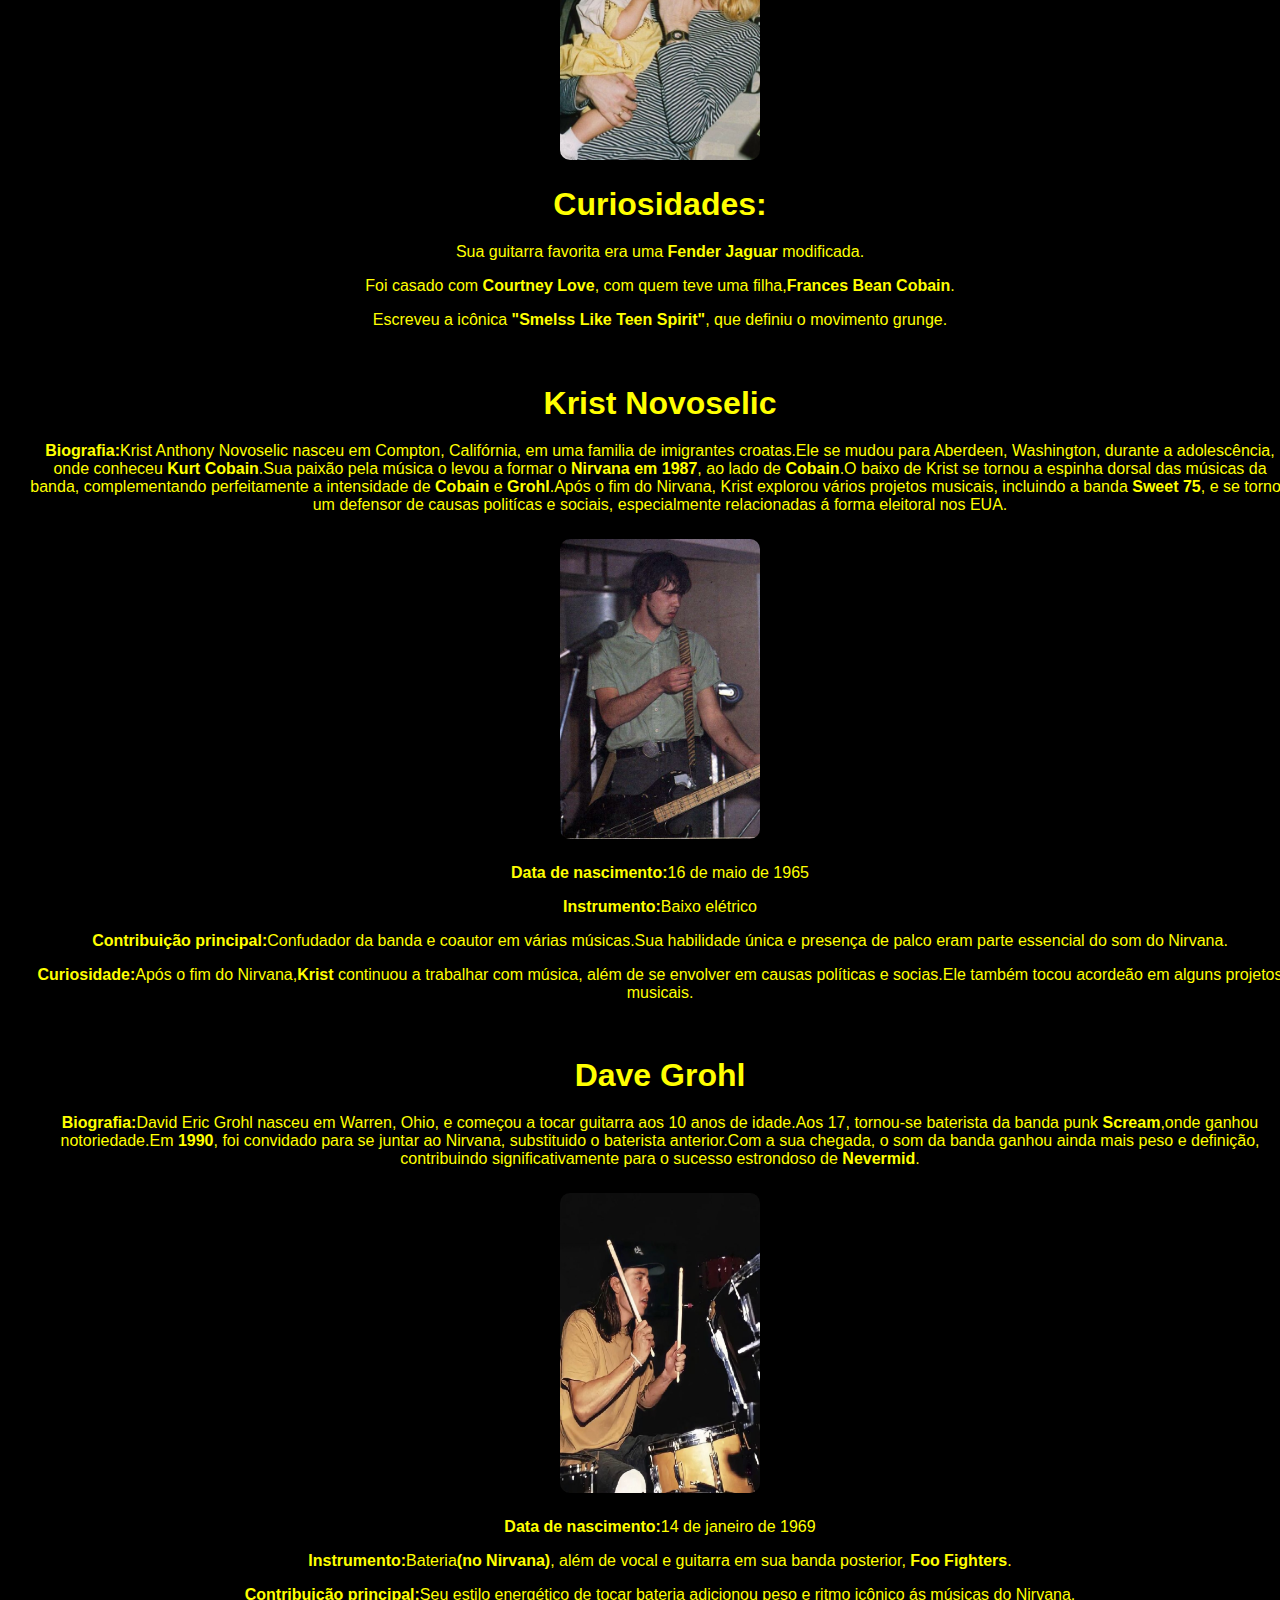
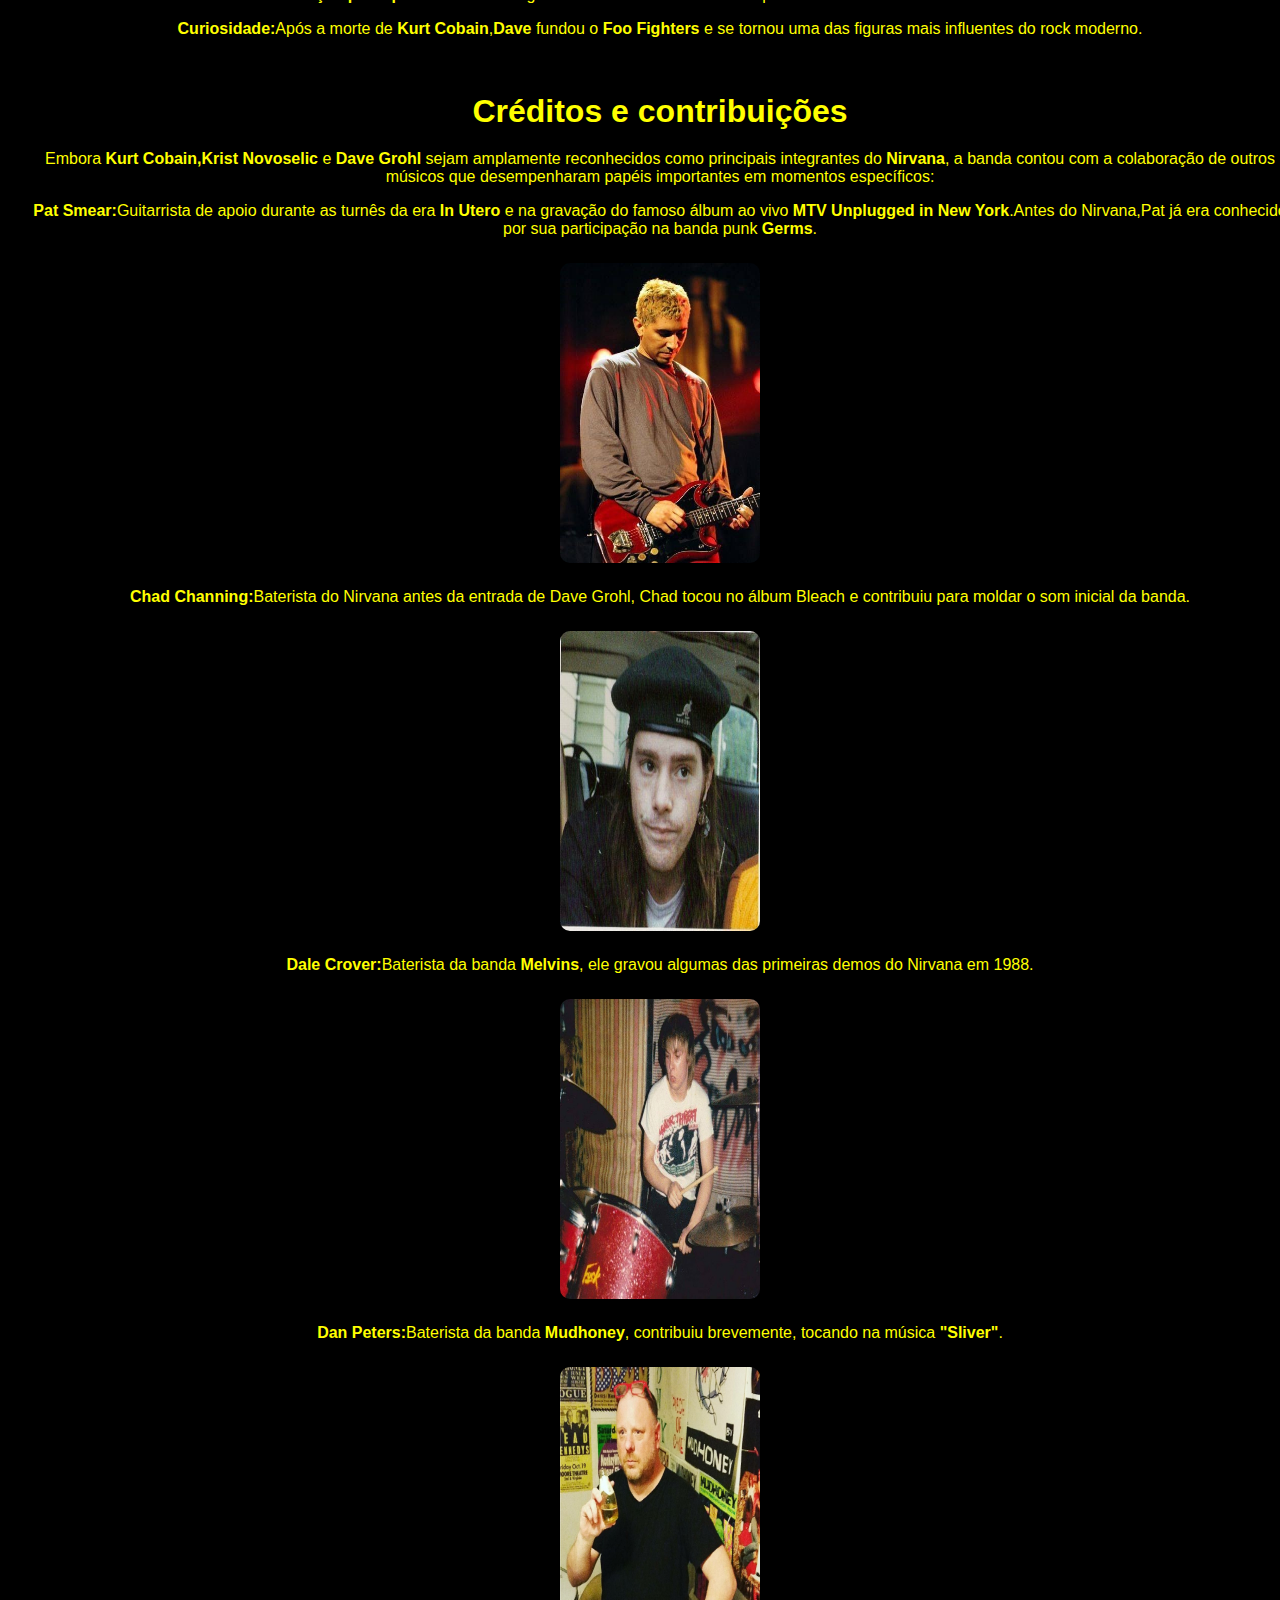
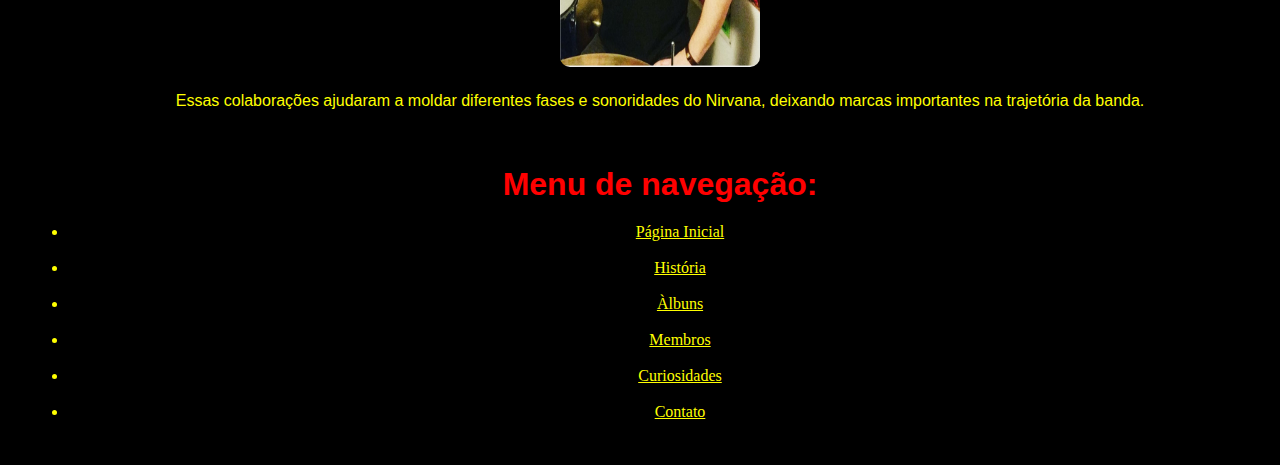
<file: Membros.html>
<!DOCTYPE html>
  <html lang="pt-BR">
    <head>
        <meta charset="UTF-8">
        <meta name="viewport"content="width=device-width,initial-scale=1.0">
        <title>Membros da Banda Nirvana.</title>
        <link rel="stylesheet"href="style.css">
    </head>
         <body>
            <header>
                    <section style="color:yellow">
                    <h1>Conheça os integrantes que fizeram história na música grunge.</h1>
                    <h1>Introdução:</h1>
                    <p>O Nirvana foi formado por um grupo de talentosos músicos que revolucionaram o cenário musical dos anos 90.Conheça mais sobre cada integrante e suas contribuições para a banda.</p>
                    </section>
                    <section style="color:yellow">
                        <br>
                <h1>Kurt Cobain(1967-1994)</h1>
                <img src="Kurt Cobain (1).jpeg" height="300" width="545" alt="Kurt Cobain" class="imagem-destaque">  
                <p><strong>Função na Banda:</strong>Vocalista e guitarrista.</p>
                      <br>
                <h1>Biografia:</h1>
                <p><strong>Kurt Cobain cresceu em uma pequena cidade do estado de Washington e desde cedo demonstrou interesse por música e arte</strong>. Após o divórcio de seus pais, quando ele tinha nove anos, Kurt enfrentou dificuldades emocionais e passou a se expressar principalmente através da música e do desenho. Durante a adolescência, ele encontrou refúgio no punk rock, especialmente nas influências de bandas como <strong>The Melvins</strong>,<strong>The Pixies</strong> e <strong>The Stooges</strong>, que mais tarde moldariam o som característico do Nirvana.
                    <strong>Em 1987</strong>,<strong>Cobain fundou o Nirvana ao lado de Krist Novoselic</strong>. A banda rapidamente ganhou atenção no cenário alternativo, mas foi com o lançamento do álbum <strong>Nevermind (1991)</strong> que alcançaram fama mundial. A faixa <strong>"Smells Like Teen Spirit"</strong> tornou-se um hino da geração dos anos 90 e consolidou Kurt como o porta-voz do movimento grunge.
                    <strong>Apesar do sucesso, Kurt sempre se sentiu desconfortável com a fama, frequentemente criticando a indústria musical e a forma como sua imagem era explorada</strong>. <strong>Ele lutou contra problemas de saúde, dores crônicas e o vício em heroína, o que afetou sua saúde física e mental</strong>.
                    
                    <strong>Em 1992</strong>, Kurt casou-se com <strong>Courtney Love</strong>, vocalista da banda <strong>Hole</strong>, e juntos tiveram uma filha, <strong>Frances Bean Cobain</strong>. O relacionamento deles foi amplamente coberto pela mídia, muitas vezes de maneira sensacionalista.
                    
                    <strong>Em 5 de abril de 1994, Kurt Cobain foi encontrado morto em sua casa em Seattle, em um caso amplamente considerado suicídio, embora existam teorias conspiratórias que questionam as circunstâncias</strong>. Sua morte marcou o fim trágico de uma das vozes mais influentes da história do rock</p>
                    <br>
                <h1>Casamento do Kurt:</h1>
                <img src="Casamento.jpeg" width="545" height="300" alt="Camento do Kurt" class="imagem-destaque">
                <h1>Frances Bean e Kurt:</h1>
                <img src="Kurt e Frances.jpeg" width="545" height="300" alt="Kurt e Frances Bean" class="imagem-destaque"> 
                <h1>Curiosidades:</h1>
                <p>Sua guitarra favorita era uma <strong>Fender Jaguar</strong> modificada.</p>
                <p> Foi casado com <strong>Courtney Love</strong>, com quem teve uma filha,<strong>Frances Bean Cobain</strong>.</p>
                <p>Escreveu a icônica <strong>"Smelss Like Teen Spirit"</strong>, que definiu o movimento grunge.</p>
                     </section>
                      <section style="color:yellow">
                        <br>
                <h1>Krist Novoselic</h1>
                <p><strong>Biografia:</strong>Krist Anthony Novoselic nasceu em Compton, Califórnia, em uma familia de imigrantes croatas.Ele se  mudou para Aberdeen, Washington, durante a adolescência, onde conheceu <strong>Kurt Cobain</strong>.Sua paixão pela música o levou a formar o <strong>Nirvana em 1987</strong>, ao lado de <strong>Cobain</strong>.O baixo de Krist se tornou a espinha dorsal das músicas da banda, complementando perfeitamente a intensidade de <strong>Cobain</strong> e <strong>Grohl</strong>.Após o fim do Nirvana, Krist explorou vários projetos musicais, incluindo a banda <strong>Sweet 75</strong>, e se tornou um defensor de causas politícas e sociais, especialmente relacionadas á forma eleitoral nos EUA.</p>
                <img src="Krist Novoselic❤️.jpeg" height="300" width="545" alt="Krist Novoselic❤️" class="imagem-destaque">
                <p><strong>Data de nascimento:</strong>16 de maio de 1965</p>
                <p><strong>Instrumento:</strong>Baixo elétrico</p>
                <p><strong>Contribuição principal:</strong>Confudador da banda e coautor em várias músicas.Sua habilidade única e presença de palco eram parte essencial do som do Nirvana.</p>
                <p><strong>Curiosidade:</strong>Após o fim do Nirvana,<strong>Krist</strong> continuou a trabalhar com música, além de se envolver em causas  políticas e socias.Ele também tocou acordeão em alguns projetos musicais.</p>
                      </section>
                      <section style="color:yellow">
                        <br>
                <h1>Dave Grohl</h1>
                <p><strong>Biografia:</strong>David Eric Grohl nasceu em Warren, Ohio, e começou a tocar guitarra aos 10 anos de idade.Aos 17, tornou-se baterista da banda punk <strong>Scream</strong>,onde ganhou notoriedade.Em <strong>1990</strong>, foi convidado para  se juntar ao Nirvana, substituido o baterista anterior.Com a sua chegada, o som da banda ganhou ainda mais peso e definição, contribuindo significativamente para o sucesso estrondoso de <strong>Nevermid</strong>.</p>
                <img src="dave grohl.jpeg" height="300" width="545" alt="Dave Grohl" class="imagem-destaque">
                <p><strong>Data de nascimento:</strong>14 de janeiro de 1969</p>
                <p><strong>Instrumento:</strong>Bateria<strong>(no Nirvana)</strong>, além de vocal e guitarra em sua banda posterior,<strong> Foo Fighters</strong>.</p>
                <p><strong>Contribuição principal:</strong>Seu estilo energético de tocar bateria adicionou peso e ritmo icônico ás músicas do Nirvana.</p>
                <p><strong>Curiosidade:</strong>Após a morte de <strong>Kurt Cobain</strong>,<strong>Dave</strong> fundou o <strong>Foo Fighters</strong> e se tornou uma das figuras mais influentes do rock moderno.</p>
                      </section>
                      <br>
                      <section style="color:yellow"> 
            <h1>Créditos e contribuições</h1>
            <p>Embora<strong> Kurt Cobain,Krist Novoselic</strong> e <strong>Dave Grohl</strong> sejam amplamente reconhecidos como principais integrantes do<strong> Nirvana</strong>, a banda contou com a colaboração de outros músicos que desempenharam papéis importantes em momentos específicos:</p>
            <p><strong>Pat Smear:</strong>Guitarrista de apoio durante as turnês da era <strong>In Utero</strong> e na gravação do famoso álbum ao vivo <strong>MTV Unplugged in New York</strong>.Antes do Nirvana,Pat já era conhecido por sua participação na banda punk <strong>Germs</strong>.</p>
            <img src="Pat Smear.jpg" height="300" width="545" alt="Pat Smear" class="imagem-destaque"> 
            <p><strong>Chad Channing:</strong>Baterista do Nirvana antes da entrada de Dave Grohl, Chad tocou no álbum Bleach e contribuiu para moldar o som inicial da banda.</p>
            <img src="Chad.jpg" height="300" width="545" alt="Chad Channing" class="imagem-destaque"> 
            <p><strong>Dale Crover:</strong>Baterista da banda <strong>Melvins</strong>, ele gravou algumas das primeiras demos do Nirvana em 1988.</p>
            <img src="dale crover.jpg" height="300" width="545" alt="Dale Crover" class="imagem-destaque">
            <p><strong>Dan Peters:</strong>Baterista da banda <strong>Mudhoney</strong>, contribuiu brevemente, tocando na música <strong>"Sliver"</strong>.</p>
            <img src="Dan Peters - Copia.jpg" height="300" width="545" alt="Dan Peters" class="imagem-destaque">
            <p>Essas colaborações ajudaram a moldar diferentes fases e sonoridades do Nirvana, deixando marcas importantes na trajetória da banda.</p>
            <nav>
        <body>
    <section>
        <br>
    <h1 style="color:red">Menu de navegação:</h1>
        <ul>
        <li> <a href="index.html"style="color:yellow">Página Inicial</a></li>
        <br>
        <li> <a href="historia.html"style="color:yellow">História</a></li>
        <br>
        <li> <a href="Àlbuns.html"style="color:yellow">Àlbuns</a></li>
        <br>
        <li> <a href="Membros.html"style="color:yellow">Membros</a></li>
        <br>
        <li> <a href="Curiosidades.html"style="color:yellow">Curiosidades</a></li>
        <br>
        <li> <a href="Contato.html"style="color:yellow">Contato</a></li>
        </ul>
    </nav>
</section>
</body>
</file>
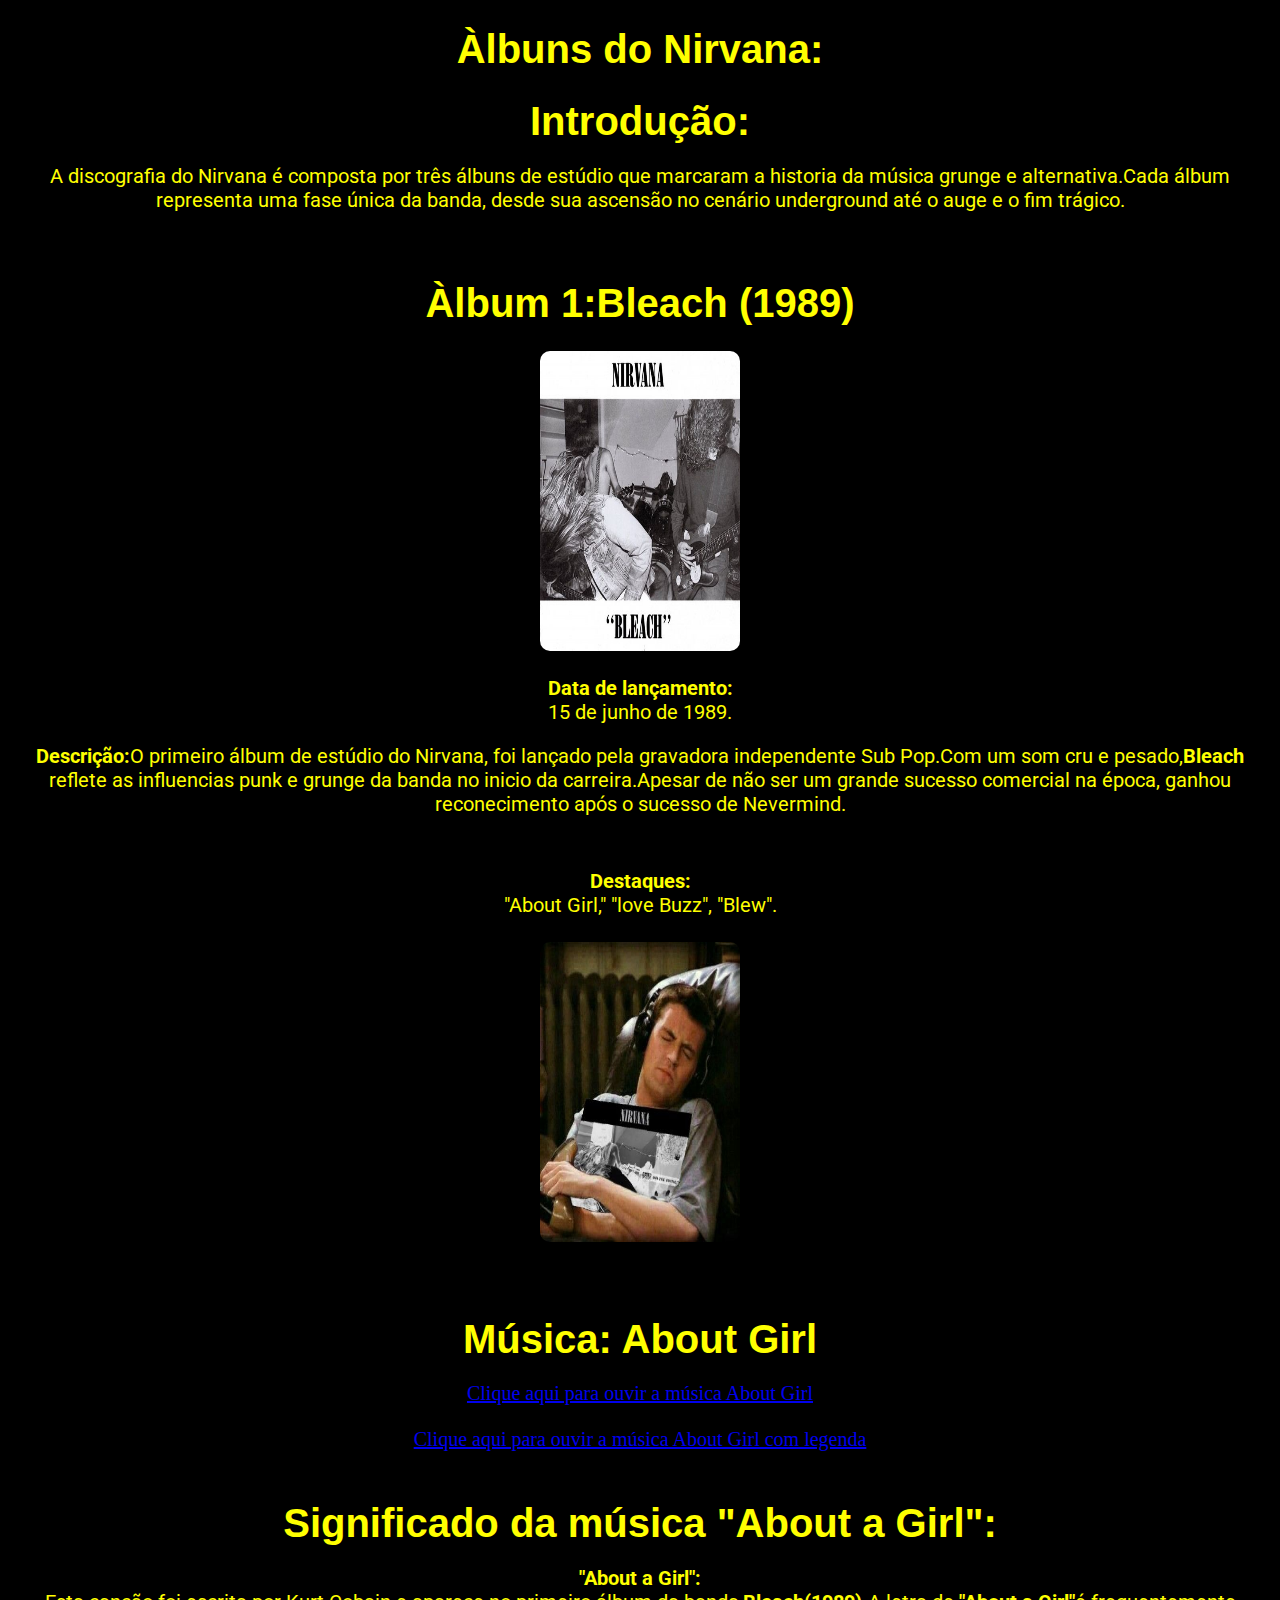
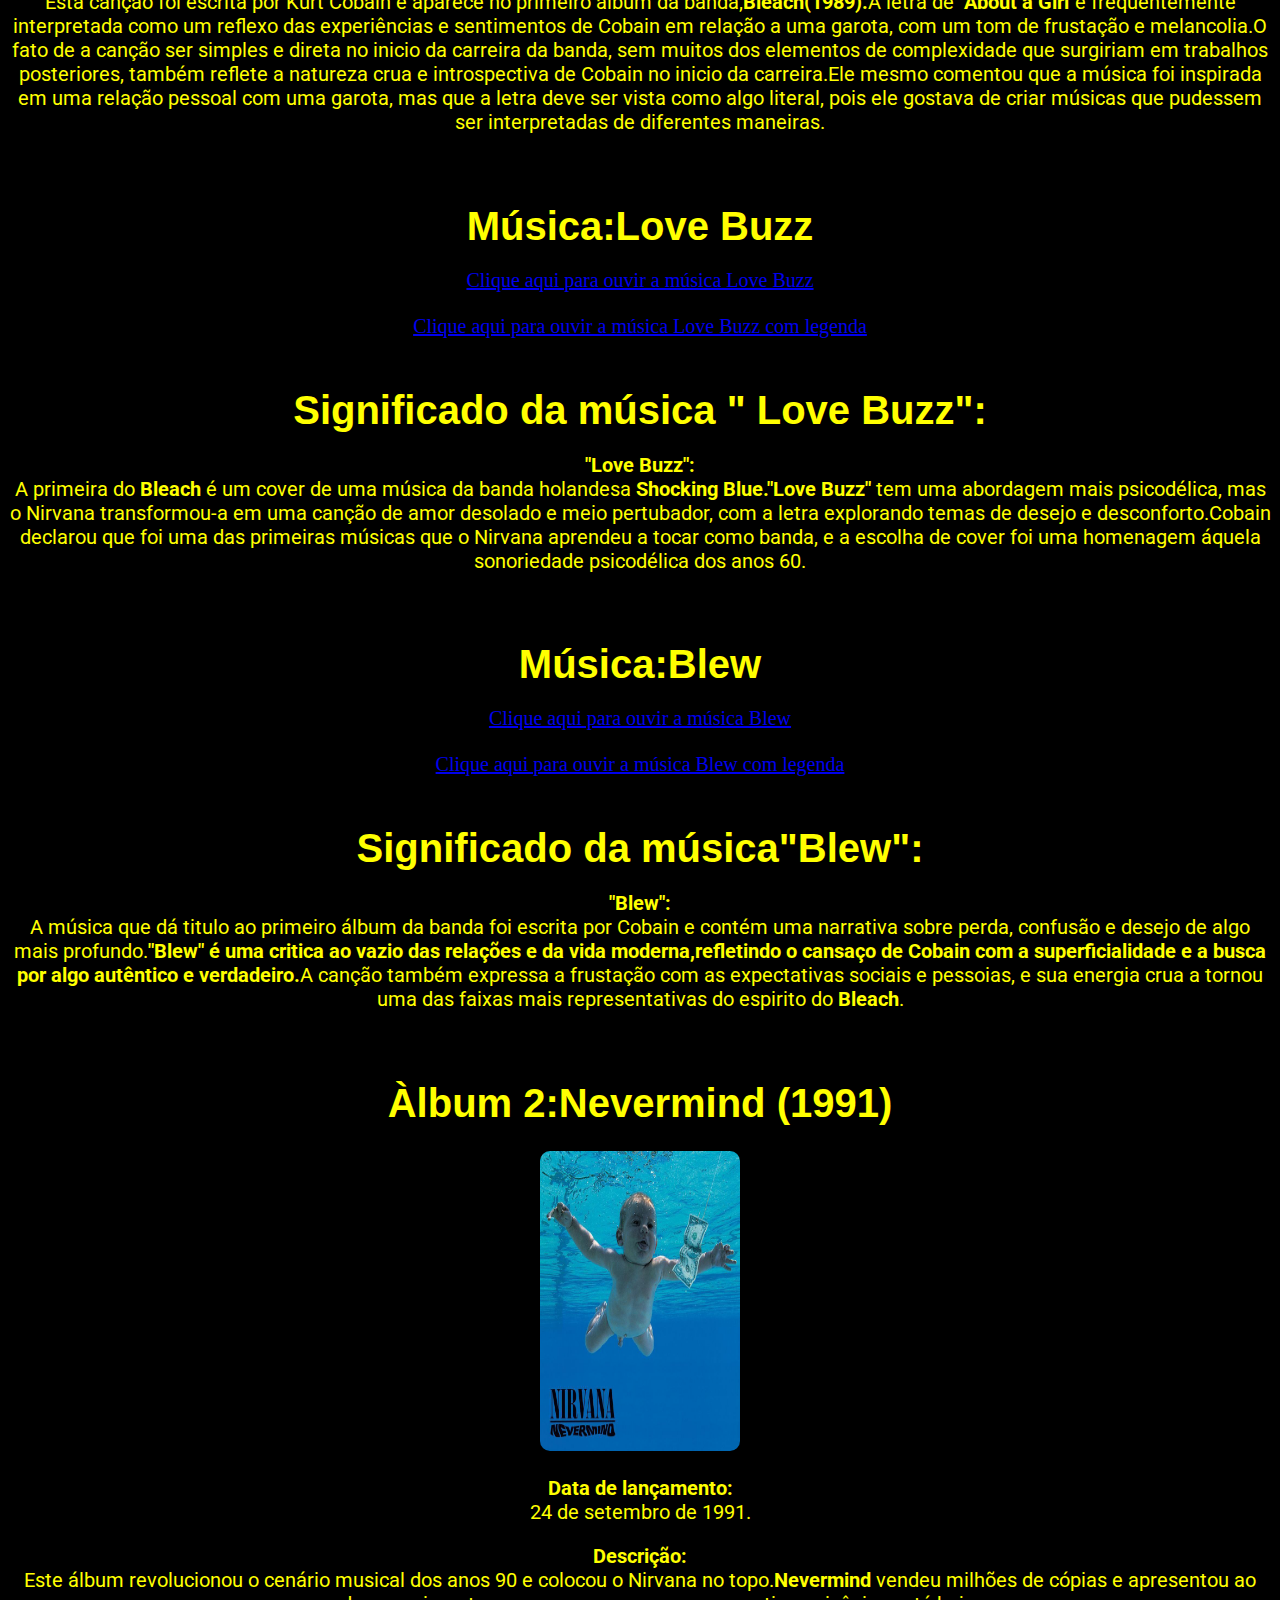
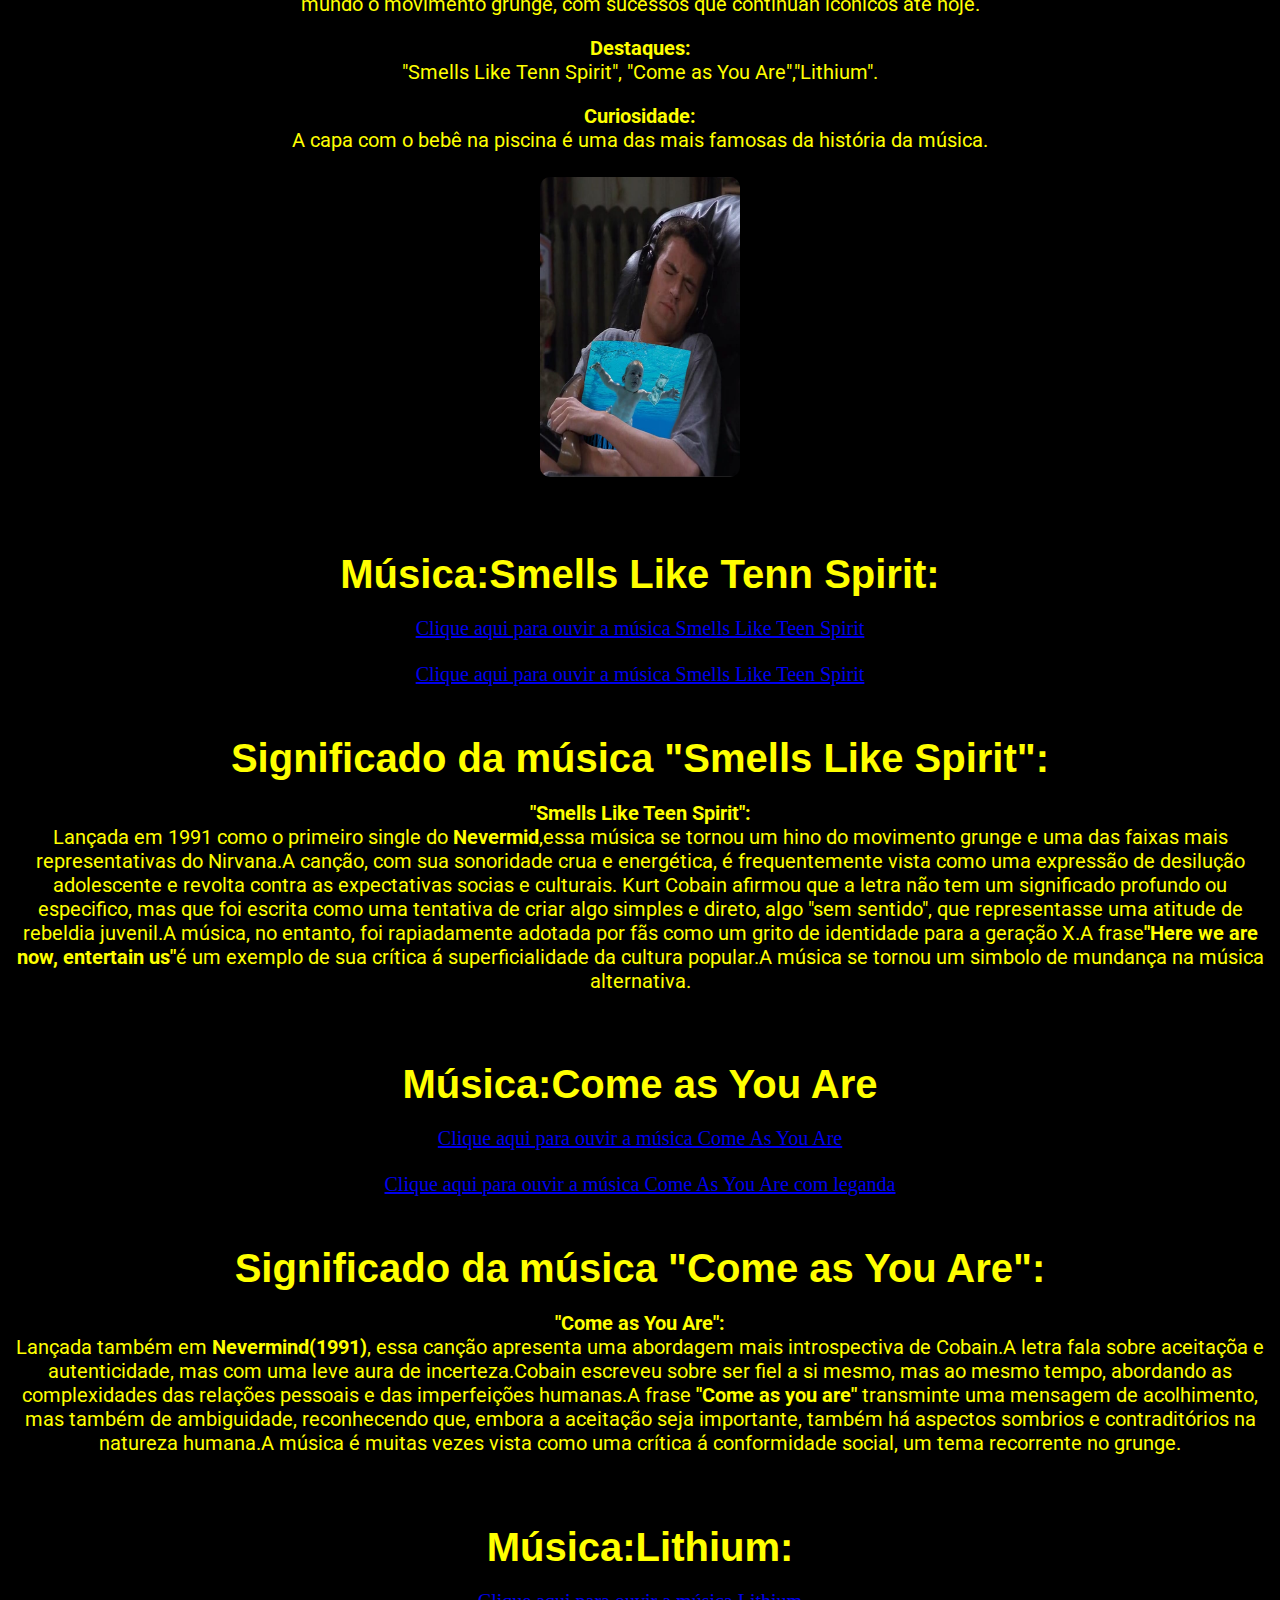
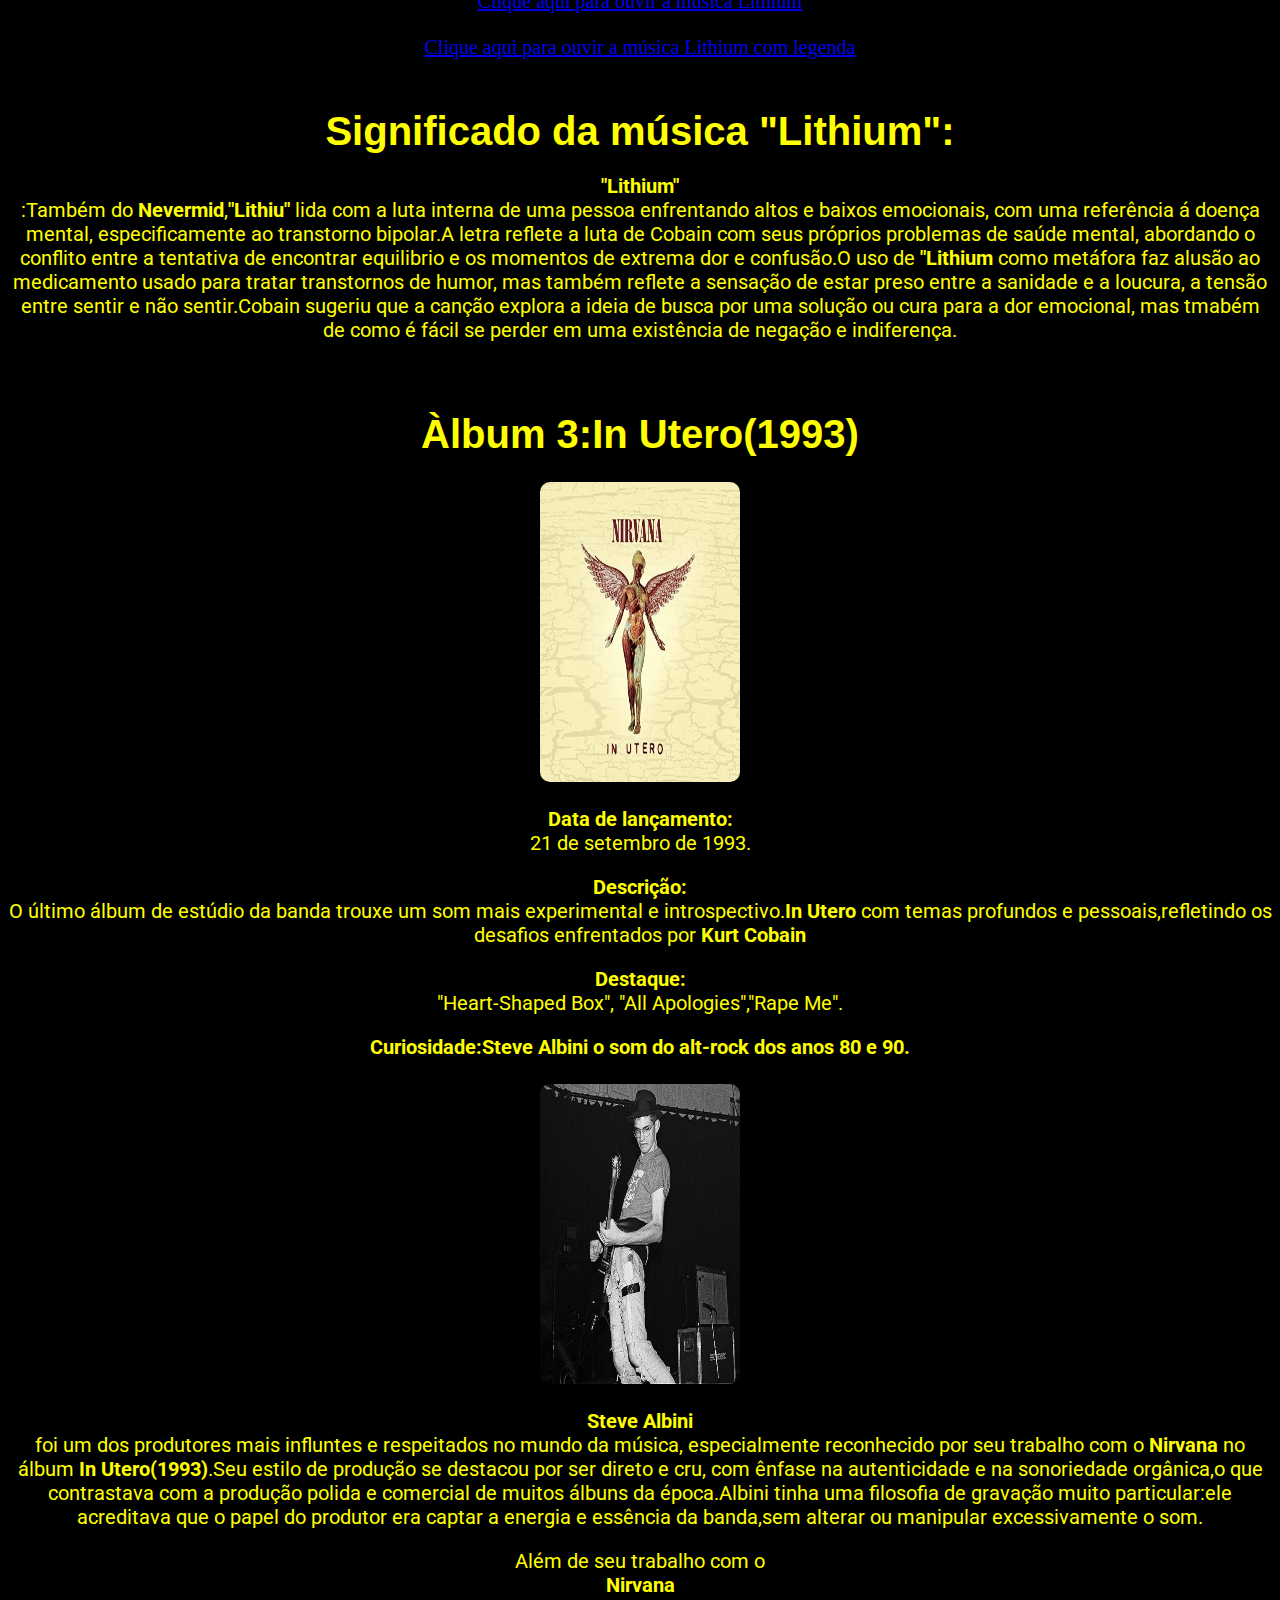
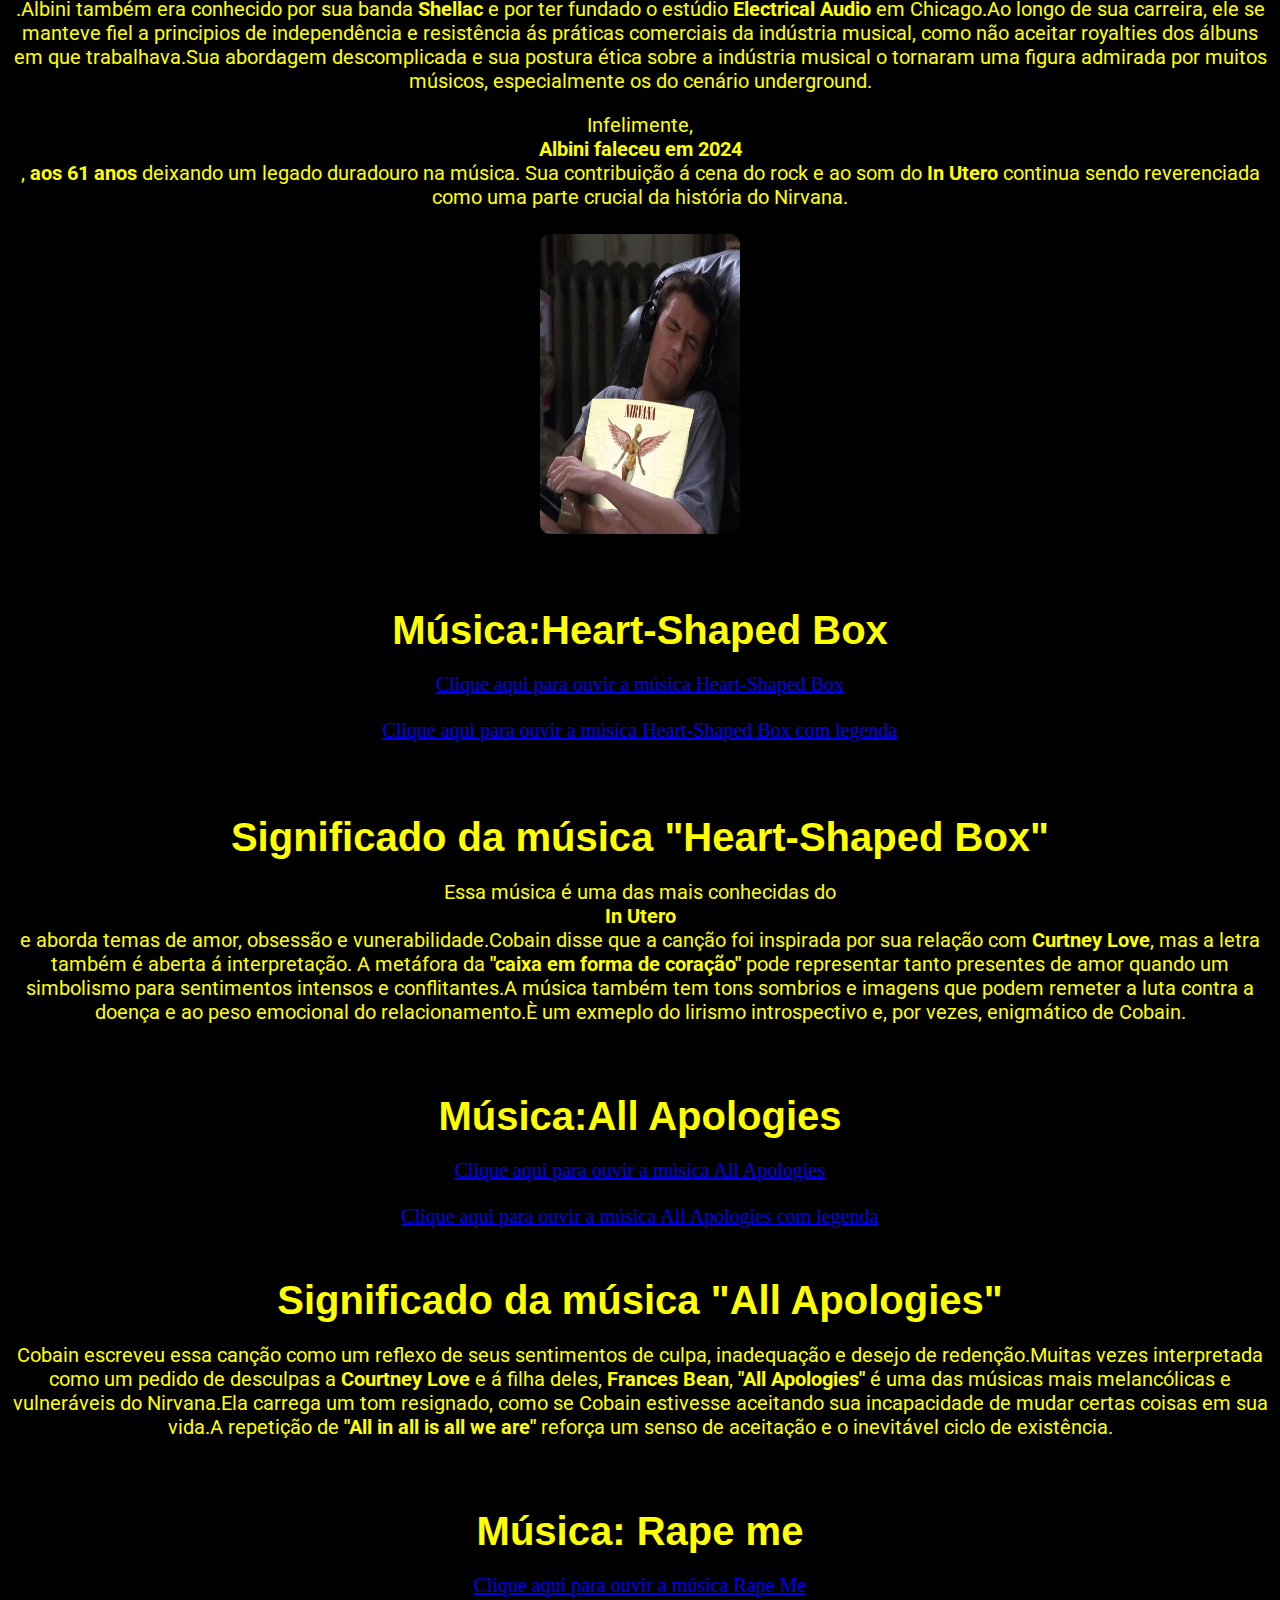
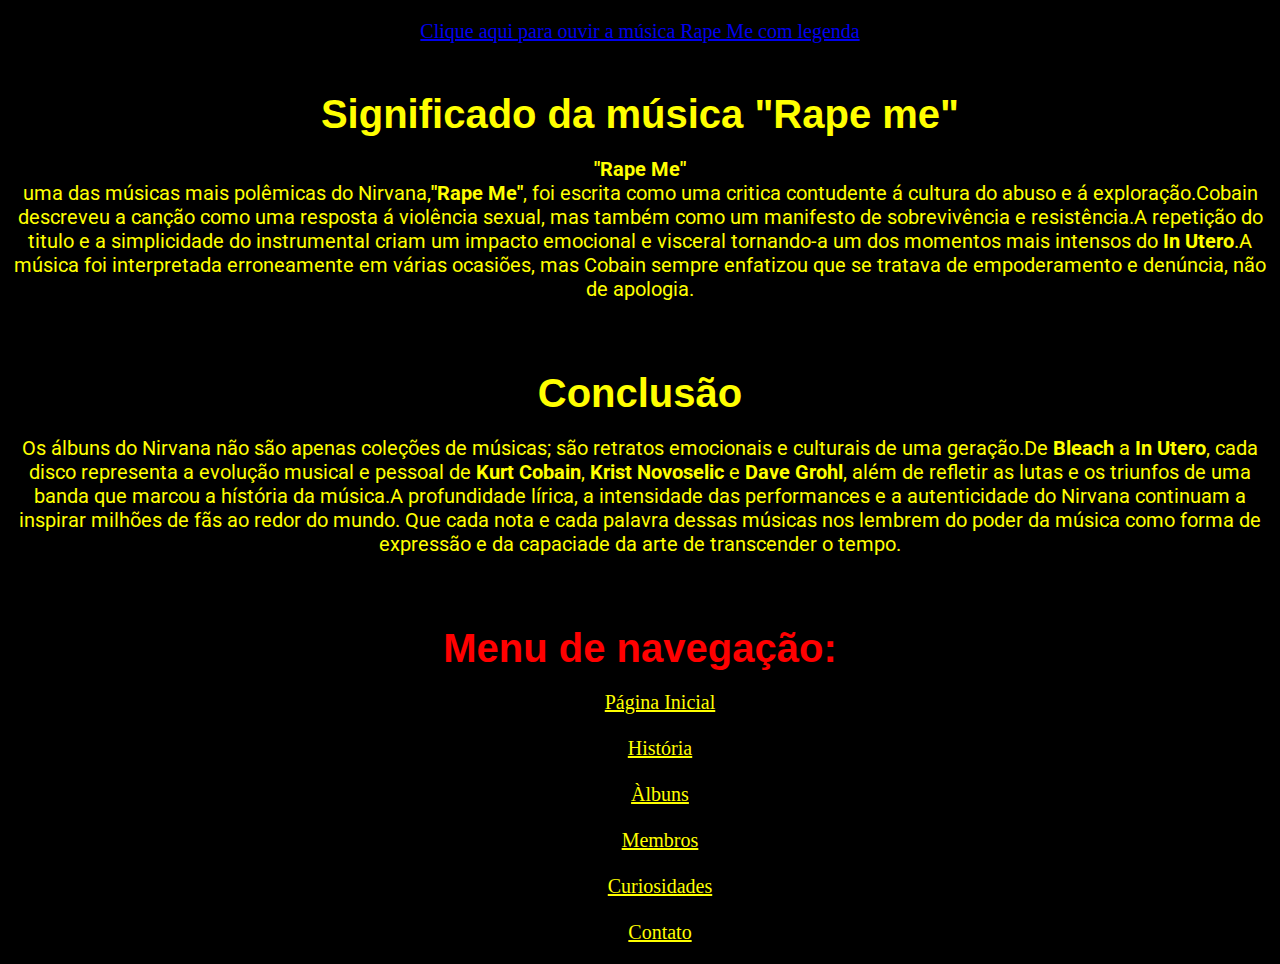
<file: Àlbuns.html>
<!DOCTYPE html>
<html lang="pt-br">
    <head>
        <meta charset="UTF-8">
        <meta name="viewport"content="width=device-width,initial-scale=1.0">
        <title>Álbuns do Nirvana</title>
        <link href="https://fonts.googleapis.com/css2?family=Roboto:wght@400;500&display=swap" rel="stylesheet">
        <link href="https://https://fonts.googleapis.com/css2?family=Poppins:wght@400;600display=swap"rel="stylesheet">  
        <link rel="stylesheet" href="style.css">
        <style>
            html{
                font-size: 16px; /* Define o tamnaho base*/
            }
            body{
                font-size: 1.5rem; /*A fonte no corpo será 1.5 vezes o tamanho de 16px, ou seja, 24px*/
            }
            p{
                font-size: 2 rem;/* Todos os parágrafos terão 32px*/
            }
        </style>
    </head>
    <body>
        <div style="font-size: 20px;">
            <p
        <header>
            <main>
                <section style="color:yellow"> 
            <h1 class="texto-destaque">Àlbuns do Nirvana:</h1>
            <h1 class="texto-destaque"> Introdução:</h1>
            <p class="texto-destaque"> A discografia do Nirvana é composta por três álbuns de estúdio que marcaram a historia da música grunge e alternativa.Cada álbum representa uma fase única da banda, desde sua ascensão no cenário underground até o auge e o fim trágico.</p>
                </section>
                <section style="color:yellow">
                    <br>
            <h1 class="texto-destaque">Àlbum 1:Bleach (1989)</h1> 
                <img src="nirvana-bleach.jpg" height="300" width="545" alt="Àlbum Bleach" class="imagem-destaque">
            <p class="texto-destaque"> <strong class="texto-destaque">Data de lançamento:</strong> 15 de junho de 1989.</p>
            <p class="texto-destaque"> <strong classe="texto-destaque">Descrição:</strong>O primeiro álbum de estúdio do Nirvana, foi lançado pela gravadora independente Sub Pop.Com um som cru e pesado,<strong>Bleach  </strong>  reflete as influencias punk e grunge da banda no inicio da carreira.Apesar de não ser um grande sucesso comercial na época, ganhou reconecimento após o sucesso de Nevermind.</p>
                    <br>
            <p class="texto-destaque"> <strong class="texto-destaque">Destaques:</strong>"About Girl," "love Buzz", "Blew".</p>
            <a href="https://open.spotify.com/intl-pt/album/1KVGLuPtrMrLlyy4Je6df7?si=hCtAoXCxSHCjxLe_cppNOw" target="_blank" title="Clique na imagem para ouvir o Àlbum Bleach no Spotify">
                <img src="Bleach.Spotify.jpeg" height="300" width="545" class="imagem-destaque">                                                                                                                                                                                     
            </a>  
                 </section>
                 <section style="color:yellow">
                    <br>
            <h1 class="texto-destaque"> Música: About Girl</h1>
            <a href="https://open.spotify.com/intl-pt/track/2SHTKB8YYlawTGIuJ2b2ok?si=a708e346311548fa" target="_blank" title="Clique aqui para ouvir a música ">
                Clique aqui para ouvir a música About Girl 
            </a>
                 </section>
            <section>
                <br>
                <a href="https://www.youtube.com/watch?v=eiRyyTBC1QM" target="_blank" title="Clique aqui para ouvir a música com legenda">
                    Clique aqui para ouvir a música About Girl com legenda
                </a>
            </section>
            <section style="color:yellow">
                <br>
            <h1 class="texto-destaque">Significado da música "About a Girl":</h1>
            </section>
                <section style="color:yellow">
            <p class="texto-destaque"><strong class="texto-destaque">"About a Girl":</strong>Esta canção foi escrita por Kurt Cobain e aparece no primeiro álbum da banda,<strong>Bleach(1989).</strong>A letra de <strong>"About a Girl"</strong>é frequentemente interpretada  como um reflexo das experiências e sentimentos  de Cobain em relação a uma garota, com um tom de frustação e melancolia.O fato de a canção ser simples e direta no inicio da carreira da banda, sem muitos dos elementos de complexidade que surgiriam em trabalhos posteriores, também reflete a natureza crua e introspectiva de Cobain no inicio da carreira.Ele mesmo comentou que a música foi inspirada em uma relação pessoal com uma garota, mas que a letra deve ser vista como algo literal, pois ele gostava de criar músicas que pudessem ser interpretadas de diferentes maneiras.</p>
                </section>
               <section style="color:yellow">
                <br>
            <h1 class="texto-destaque"> Música:Love Buzz</h1>
               <a href="https://open.spotify.com/intl-pt/track/5muVpPu8Fj9fXfDbbqDdrZ?si=3100aed601004a0c" target="_blank" title="Clique aqui para ouvir a música">
                Clique aqui para ouvir a música Love Buzz 
               </a>
               </section>
            <section>
                <br>
                <a href="https://www.youtube.com/watch?v=-JyWkFaZUCE" target="_blank" title="Clique aqui para ouvir a música com legenda">
                    Clique aqui para ouvir a música Love Buzz com legenda
                </a>
            </section>
            <section style="color:yellow">
                <br>
            <h1 class="texto-destaque">Significado da música " Love Buzz":</h1>
            </section>
                <section style="color:yellow">
            <p class="texto-destaque"><strong class="texto-destaque">"Love Buzz":</strong> A primeira do <strong>Bleach</strong> é um cover de uma música da banda holandesa <strong>Shocking Blue."Love Buzz"</strong> tem uma abordagem mais psicodélica, mas o Nirvana transformou-a em uma canção de amor desolado e meio pertubador, com a letra explorando temas  de desejo e desconforto.Cobain declarou que foi uma das primeiras músicas que o Nirvana aprendeu a tocar como banda, e a escolha  de cover foi uma homenagem áquela sonoriedade psicodélica dos anos 60.</p>
               </section>
               <section style="color:yellow">
                <br>
            <h1 class="texto-destaque">Música:Blew</h1>
               </section>
            <a href="https://open.spotify.com/intl-pt/track/7pETV41GUutaZ6KMHMAYIH?si=becc076d91314447" target="_blank" title="Clique aqui para ouvir a música">
                Clique aqui para ouvir a música Blew
            </a>
            <section>
                <br>
                <a href="https://www.youtube.com/watch?v=rhYk7ssIDyA" target="_blank" title="Clique aqui para ouvir a música com legenda">
                    Clique aqui para ouvir a música Blew com legenda
                </a> 
            </section>
            <section style="color:yellow">
                <br>
            <h1 class="texto-destaque">Significado da música"Blew":</h1>
            </section>
                <section style="color:yellow">
            <p class="texto-destaque"><strong class="texto-destaque">"Blew":</strong> A música  que dá titulo ao primeiro álbum da banda foi escrita por Cobain e contém uma narrativa sobre perda, confusão e desejo de algo mais profundo.<strong>"Blew" é uma critica ao vazio das relações e da vida moderna,refletindo o cansaço de Cobain com a superficialidade e a busca por algo autêntico e verdadeiro.</strong>A canção também expressa a frustação com as expectativas sociais e pessoias, e sua energia crua a tornou uma das faixas mais representativas do espirito do <strong>Bleach</strong>.</p>
               </section>
               <section style="color:yellow">
                <br>
            <h1 class="texto-destaque">Àlbum 2:Nevermind (1991)</h1>
            <img src="Nirvana - Nevermind.jpg" height="300" width="545" class="imagem-destaque">
            <p class="texto-destaque"><strong class="texto-destaque">Data de lançamento:</strong>24 de setembro de 1991.</p>    
            <p class="texto-destaque"><strong class="texto-destaque">Descrição:</strong>Este álbum revolucionou o cenário musical dos anos 90 e colocou o Nirvana no topo.<strong>Nevermind</strong> vendeu milhões de cópias e apresentou ao mundo o movimento grunge, com sucessos que continuan icônicos até hoje.</p> 
            <p class="texto-destaque"><strong class="texto-destaque">Destaques:</strong>"Smells Like Tenn Spirit", "Come as You Are","Lithium".</p>
            <p class="texto-destaque"><strong class="texto-destaque">Curiosidade:</strong>A capa com o bebê na piscina é uma das mais famosas da história da música.</p>
            <a href="https://open.spotify.com/intl-pt/album/2UJcKiJxNryhL050F5Z1Fk?si=RDcXiyYGRfKxVCy4Rsitgw" target="_blank" title="Clique na imagem para ouvir o Àlbum Nevermid no Spotify">
                <img src="Nevermid.Spotify.png" height="300" width="545" class="imagem-destaque">
            </a>
                <br>
            <h1 class="texto-destaque">Música:Smells Like Tenn Spirit:</h1>
            <a href="https://open.spotify.com/intl-pt/track/4CeeEOM32jQcH3eN9Q2dGj?si=f54ee89b4dba4669" target="_blank" title="Clique aqui para ouvir a música">
                Clique aqui para ouvir a música Smells Like Teen Spirit 
            </a>
            <section>
                <br>
                <a href="https://www.youtube.com/watch?v=dvvKg5KIq78" target="_blank" title="Clique aqui para ouvir a música com legenda">
                    Clique aqui para ouvir a música Smells Like Teen Spirit
                </a>
            </section>
               <section style="color:yelllow">
               <br>
            <h1 class="texto-destaque">Significado da música "Smells Like Spirit":</h1>
            <p class="texto-destaque"><strong class="texto-destaque">"Smells Like Teen Spirit":</strong>Lançada em 1991 como o primeiro single do <strong>Nevermid</strong>,essa música se tornou um hino do movimento grunge e uma das faixas mais representativas do Nirvana.A canção, com sua sonoridade crua e energética, é  frequentemente vista como uma expressão de desilução adolescente e revolta contra as expectativas socias e culturais. Kurt Cobain afirmou que a letra não tem um significado profundo ou especifico, mas que foi escrita como uma tentativa de criar algo simples e direto, algo "sem sentido", que representasse uma atitude de rebeldia juvenil.A música, no entanto, foi rapiadamente adotada por fãs como um grito de identidade para a geração X.A frase<strong>"Here we are now, entertain us"</strong>é um exemplo de sua crítica á superficialidade da cultura popular.A música se tornou um simbolo de mundança na música alternativa.</p>
               </section>
               <br>
               <section style="color:yellow">
            <h1 class="texto-destaque">Música:Come as You Are</h1>
            <a href="https://open.spotify.com/intl-pt/track/2RsAajgo0g7bMCHxwH3Sk0?si=b44791c68cdd474c" target="_blank" title="Clique aqui para ouvir a música">
                Clique aqui para ouvir a música Come As You Are
            </a>
               </section>
            <section>
                <br>
                <a href="https://www.youtube.com/watch?v=SKEx7IFliT0" target="_blank" title="Clique aqui para ouvir a música com legenda">
                    Clique aqui para ouvir a música Come As You Are com leganda
                </a>
            </section>
               </section>
               <section style="color:yellow">
                <br>
            <h1 class="texto-destaque">Significado da música "Come as You Are":</h1>
            <p class="texto-destaque"><strong class="texto-destaque">"Come as You Are":</strong>Lançada também em <strong>Nevermind(1991)</strong>, essa canção apresenta uma abordagem mais introspectiva de Cobain.A letra fala sobre aceitaçõa e autenticidade, mas com uma leve aura de incerteza.Cobain escreveu sobre ser fiel a si mesmo, mas ao mesmo tempo, abordando as complexidades das relações pessoais e das imperfeições humanas.A frase <strong>"Come as you are"</strong> transminte uma mensagem de acolhimento, mas também de ambiguidade, reconhecendo que, embora a aceitação seja importante, também há aspectos sombrios e contraditórios na natureza humana.A música é muitas vezes vista como uma crítica á conformidade social, um tema recorrente no grunge.</p>
               </section>
               <section style="color:yellow">
                <br>
            <h1 class="texto-destaque">Música:Lithium:</h1>
            <a href="https://open.spotify.com/intl-pt/track/5vHLwhxxlGzmClMcxRRFPr?si=336663abf9694954" target="_blank" title="Clique aqui para ouvir a música">
                Clique aqui para ouvir a música Lithium 
            </a>
               </section>
            <section>
                <br>
                <a href="https://www.youtube.com/watch?v=n-645GlDVH8" target="_blank" title="Clique aqui para ouvir a música com legenda">
                    Clique aqui para ouvir a música Lithium com legenda
                </a>
            </section>
            <section style="color:yellow">
                <br> 
                <h1 class="texto-destaque">Significado da música "Lithium":</h1>
            </section>
                <section style="color:yellow">
            <p class="texto-destaque"><strong class="texto-destaque">"Lithium"</strong>:Também do <strong>Nevermid</strong>,<strong>"Lithiu"</strong> lida com a luta interna de uma pessoa enfrentando altos e baixos emocionais, com uma referência á doença mental, especificamente ao transtorno bipolar.A letra reflete a luta de Cobain com seus próprios problemas de saúde mental, abordando o conflito  entre a tentativa de encontrar equilibrio e os momentos de extrema dor e confusão.O uso de <strong>"Lithium</strong> como metáfora faz alusão ao medicamento usado para tratar transtornos de humor, mas também reflete a sensação de estar preso entre a sanidade e a loucura, a tensão entre sentir e não sentir.Cobain sugeriu que a canção explora a ideia de busca por uma solução ou cura para a dor emocional, mas tmabém de como é fácil se perder em uma existência de negação e indiferença.</p>
               </section>
               <section style="color:yellow">
                <br>
             <h1 class="texto-destaque">Àlbum 3:In Utero(1993)</h1>
            <img src="nirvana-In Utero.jpg" height="300" width="545" class="imagem-destaque">
            <p class="texto-destaque"><strong class="texto-destaque">Data de lançamento:</strong>21 de  setembro de 1993.</p>
            <p class="texto-destaque"><strong class="texto-destaque">Descrição:</strong>O último álbum de estúdio da banda trouxe um som mais experimental e introspectivo.<strong>In Utero</strong> com temas profundos e pessoais,refletindo os desafios enfrentados por <strong>Kurt Cobain</strong></p>
            <p class="texto-destaque"><strong class="texto-destaque">Destaque:</strong>"Heart-Shaped Box", "All Apologies","Rape Me".</p>
            <p class="texto-detaque"><strong class="texto-destaque">Curiosidade:Steve Albini o som do alt-rock dos anos 80 e 90.</strong></p>
            <img src="Steve Albini.jpeg" height="300" width="545" class="imagem-destaque">
            <p class="texto-destaque"><strong class="texto-destaque"> Steve Albini</strong> foi um dos produtores mais influntes e respeitados no mundo da música, especialmente reconhecido por seu trabalho com o <strong>Nirvana</strong> no álbum <strong>In Utero(1993)</strong>.Seu estilo de produção se destacou por ser direto e cru, com ênfase na autenticidade e na sonoriedade orgânica,o que contrastava com a produção  polida e comercial de muitos álbuns da época.Albini tinha uma filosofia de gravação muito particular:ele acreditava que o papel do produtor era captar a energia e essência da banda,sem alterar ou manipular excessivamente o som.</p>
            <p class="texto-destaque">Além de seu trabalho com o <strong class="texto-destaque">Nirvana</strong>.Albini também era conhecido por sua banda <strong>Shellac</strong> e por ter fundado o estúdio <strong>Electrical Audio</strong> em Chicago.Ao longo de sua carreira, ele se manteve fiel a principios de  independência e resistência ás práticas comerciais da indústria musical, como não aceitar royalties dos álbuns em que trabalhava.Sua abordagem descomplicada e sua postura ética sobre a indústria musical o tornaram uma figura admirada por muitos músicos, especialmente os do cenário underground.</p>
            <p class="texto-destaque">Infelimente, <strong class="texto-destaque">Albini faleceu em 2024 </strong>,<strong> aos 61 anos</strong> deixando um legado duradouro na música. Sua contribuição á cena do rock e ao som do <strong>In Utero</strong> continua sendo reverenciada como uma parte crucial da história do Nirvana.</p>
            <a href="https://open.spotify.com/intl-pt/album/7wOOA7l306K8HfBKfPoafr?si=PUfMdQAlQq2J44vzcQNz2g" target="_blank" title="Clique na imagem para ouvir o Àlbum In Utero no Spotify">
                <img src="In Utero.Spotify.jpeg" height="300" width="545" class="imagem-destaque">
            </a>
               </section>
               <section style="color:yellow">
                <br>
            <h1 class="texto-destaque">Música:Heart-Shaped Box</h1>
            <a href="https://open.spotify.com/intl-pt/track/11LmqTE2naFULdEP94AUBa?si=5f7d8c544a2d46d2" target="_blank" title="Clique aqui para ouvir a música">
                Clique aqui para ouvir a música Heart-Shaped Box 
            </a>
               </section>
            <section>
                <br>
                <a href="https://www.youtube.com/watch?v=gx0JtEmReQo" target="_blank" title="Clique aqui para ouvir a música com legenda">
                    Clique aqui para ouvir a música Heart-Shaped Box com legenda
                </a>
            </section>
            <section>
                <br> 
            </section>
            <section style="color:yellow">
                <br>
            <h1 class="texto-destaque"> Significado da música "Heart-Shaped Box"</h1>
            </section>
                <section style="color:yellow">
            <p class="texto-destaque">Essa música é uma das mais conhecidas do <strong class="texto-destaque">In Utero</strong> e aborda temas de amor, obsessão e vunerabilidade.Cobain disse que a canção foi inspirada  por sua relação com <strong>Curtney Love</strong>, mas a letra também é aberta á interpretação. A metáfora da <strong>"caixa em forma de coração"</strong> pode representar tanto presentes de amor quando um simbolismo para sentimentos intensos e conflitantes.A música também tem tons sombrios e imagens que podem remeter a luta contra a doença e ao peso emocional do relacionamento.È um exmeplo do lirismo introspectivo e, por vezes, enigmático de Cobain.</p>
              </section>
              <section style="color:yellow">
                <br>
            <h1 class="texto-destaque">Música:All Apologies</h1>
            <a href="https://open.spotify.com/intl-pt/track/1Ic9pKxGSJGM0LKeqf6lGe?si=a76d5b26a2b74103" target="_blank" title="Clique aqui para ouvir a música">
                Clique aqui para ouvir a música All Apologies
            </a>
              </section>
            <section>
                <br>
                <a href="https://www.youtube.com/watch?v=L-zxW_XmWcw" target="_blank"  title="Clique aqui para ouvir a música com legenda">
                    Clique aqui para ouvir a música All Apologies com legenda
                </a>
            </section>
            <section style="color:yellow">
                <br>
            <h1 class="texto-destaque">Significado da música "All Apologies"</h1>
            </section>
                <section style="color:yellow">
            <p class="texto-destaque">Cobain escreveu essa canção como um reflexo de seus sentimentos de culpa, inadequação e desejo de redenção.Muitas vezes interpretada como um pedido de desculpas a <strong>Courtney Love</strong> e á filha deles,<strong> Frances Bean</strong>,<strong> "All Apologies"</strong> é uma das músicas mais melancólicas e vulneráveis do Nirvana.Ela carrega um tom  resignado, como se Cobain estivesse aceitando sua incapacidade de mudar certas coisas em sua vida.A repetição de <strong>"All in all is all we are"</strong> reforça um senso de aceitação e o inevitável ciclo de existência.</p>
              </section>
              <section style="color:yellow">
                <br>
            <h1 class="texto-destaque">Música: Rape me</h1>
            <a href="https://open.spotify.com/intl-pt/track/5Rizj5FLb2AyNKu9esjYY6?si=2ff9ceccb5314eaf" target="_blank" title="Clique aqui para ouvir a musica">
                Clique aqui para ouvir a música Rape Me
            </a>
              </section>
            <section>
                <br>
                <a href="https://www.youtube.com/watch?v=EbS1mY-Bbf8" target="_blank" title="Clique aqui para ouvir a música com legenda">
                    Clique aqui para ouvir a música Rape Me com legenda
                </a>
            </section>
            <section style="color:yellow">
                <br>
            <h1 class="texto-destaque">Significado da música "Rape me"</h1> 
            </section>
                <section style="color:yellow">
            <p class="texto-destaque"><strong class="texto-destaque">"Rape Me"</strong> uma das músicas mais polêmicas do Nirvana,<strong>"Rape Me"</strong>, foi escrita como uma critica contudente á cultura do abuso e á exploração.Cobain descreveu a canção como uma resposta á violência sexual, mas também como um manifesto de sobrevivência e resistência.A repetição do titulo e a simplicidade do instrumental criam um impacto emocional e visceral  tornando-a um dos momentos mais intensos do <strong>In Utero</strong>.A música foi interpretada erroneamente em várias ocasiões, mas Cobain sempre enfatizou que se tratava de empoderamento e denúncia, não de apologia.</p>
              </section>
               <section style="color:yellow">
                <br>
            <h1 class="texto-destaque">Conclusão</h1>
            <p class="texto-destaque">Os álbuns do Nirvana não são apenas coleções de músicas; são retratos emocionais e culturais de uma geração.De <strong>Bleach</strong> a <strong>In Utero</strong>, cada disco representa a evolução musical e pessoal de <strong>Kurt Cobain</strong>,<strong> Krist Novoselic</strong> e <strong>Dave Grohl</strong>, além de  refletir as lutas e os triunfos de uma banda que marcou a hístória da música.A profundidade lírica, a intensidade das performances e a autenticidade do Nirvana continuam a inspirar milhões de fãs ao redor do mundo. Que cada nota e cada palavra dessas músicas nos lembrem do poder da música como forma de expressão e da capaciade da arte de transcender o tempo.</p>
               </section>

               <nav>
                <body>
            
                    <section>
                        <br>
                        <h1 style="color:red" class="texto-destaque">Menu de navegação:</h1>
                    <ul>
                        <li><a href="index.html" style="color:yellow" class="texto-destaque">Página Inicial</a></li>
                        <br>
                        <li><a href="historia.html" style="color:yellow" class="texto-destaque">História</a></li>
                        <br>
                        <li><a href="Àlbuns.html" style="color:yellow" class="texto-destaque">Àlbuns</a></li>
                        <br>
                        <li><a href="Membros.html" style="color:yellow" class="texto-destaque">Membros</a></li>
                        <br>
                        <li> <a href="Curiosidades.html" style="color:yellow" class="texto-destaque">Curiosidades</a></li>
                        <br>
                        <li><a href="Contato.html" style="color:yellow" class="texto-destaque">Contato</a></li>
                    </ul>
                    </nav>
                </header>
            </section>
                </body>
            </html> 
                    
    


        



            
            
             
            
       
     
            
            
        
        
        


        
            


             
    
        </header>
</file>
<file: style.css>
body{
    background-color:#000000;
    font-family:Arial, Helvetica, sans-serif
    class="texto-destaque"
}

h1 {
    font-family: 'Poppins',arial, sans-serif;/*Não sei se fez alguma diferença, mas vou deixar assim mesmo.*/
} 
p {
    font-family:'Roboto', arial, sans-serif;/*Acho qeu não fez nemhuma diferença. depois eu vejo isso com mais calma.*/
} 
 
header{
    width: 100%;
    padding: 20px;
} 
h1{
    margin-bottom: 20px;/*Espaço abaixo do titulo*/
}
p{
    margin-top: 10px;/*Espaço acima do parágrafo*/
} 
body{
    text-align: center;
}
.imagem-destaque{
    display:block;
    margin:20px auto;/*Centraliza horizontalmente*/
    width: 200px;/*Ajusta o tamanho da imagem*/
    border:5px solid black;/*Adiciona uma borda */
    border-radius:15px;/* Deixa os cantos arredondados */
    transition:transform 0.3s ease;/*Animação suave no hover*/
}
.imagem-destaque:hover{
    transform: scale(1.05); /* Aumenta levemente a imagem ao passar o mouse*/
}
.video-destaque{
    display:block;
    margin:20px auto; /*Centraliza horizontalmente*/
    width: 545px;/*Ajusta o tamanho do video*/
    border-radius:15px;/*Deixa os cantos arredondados*/
    transition:transform 0.3s ease;/*Animação suave no hover*/
}
.video-destaque:hover{
    transform: scale(1.05); /* Aumenta levemente o video ao passar o mouse*/

}
.texto-destaque{
    display:block;
    transition: transform 0.3 ease;
}
.texto-destaque:hover{
    transform: scale(1.05);
}
</file>
